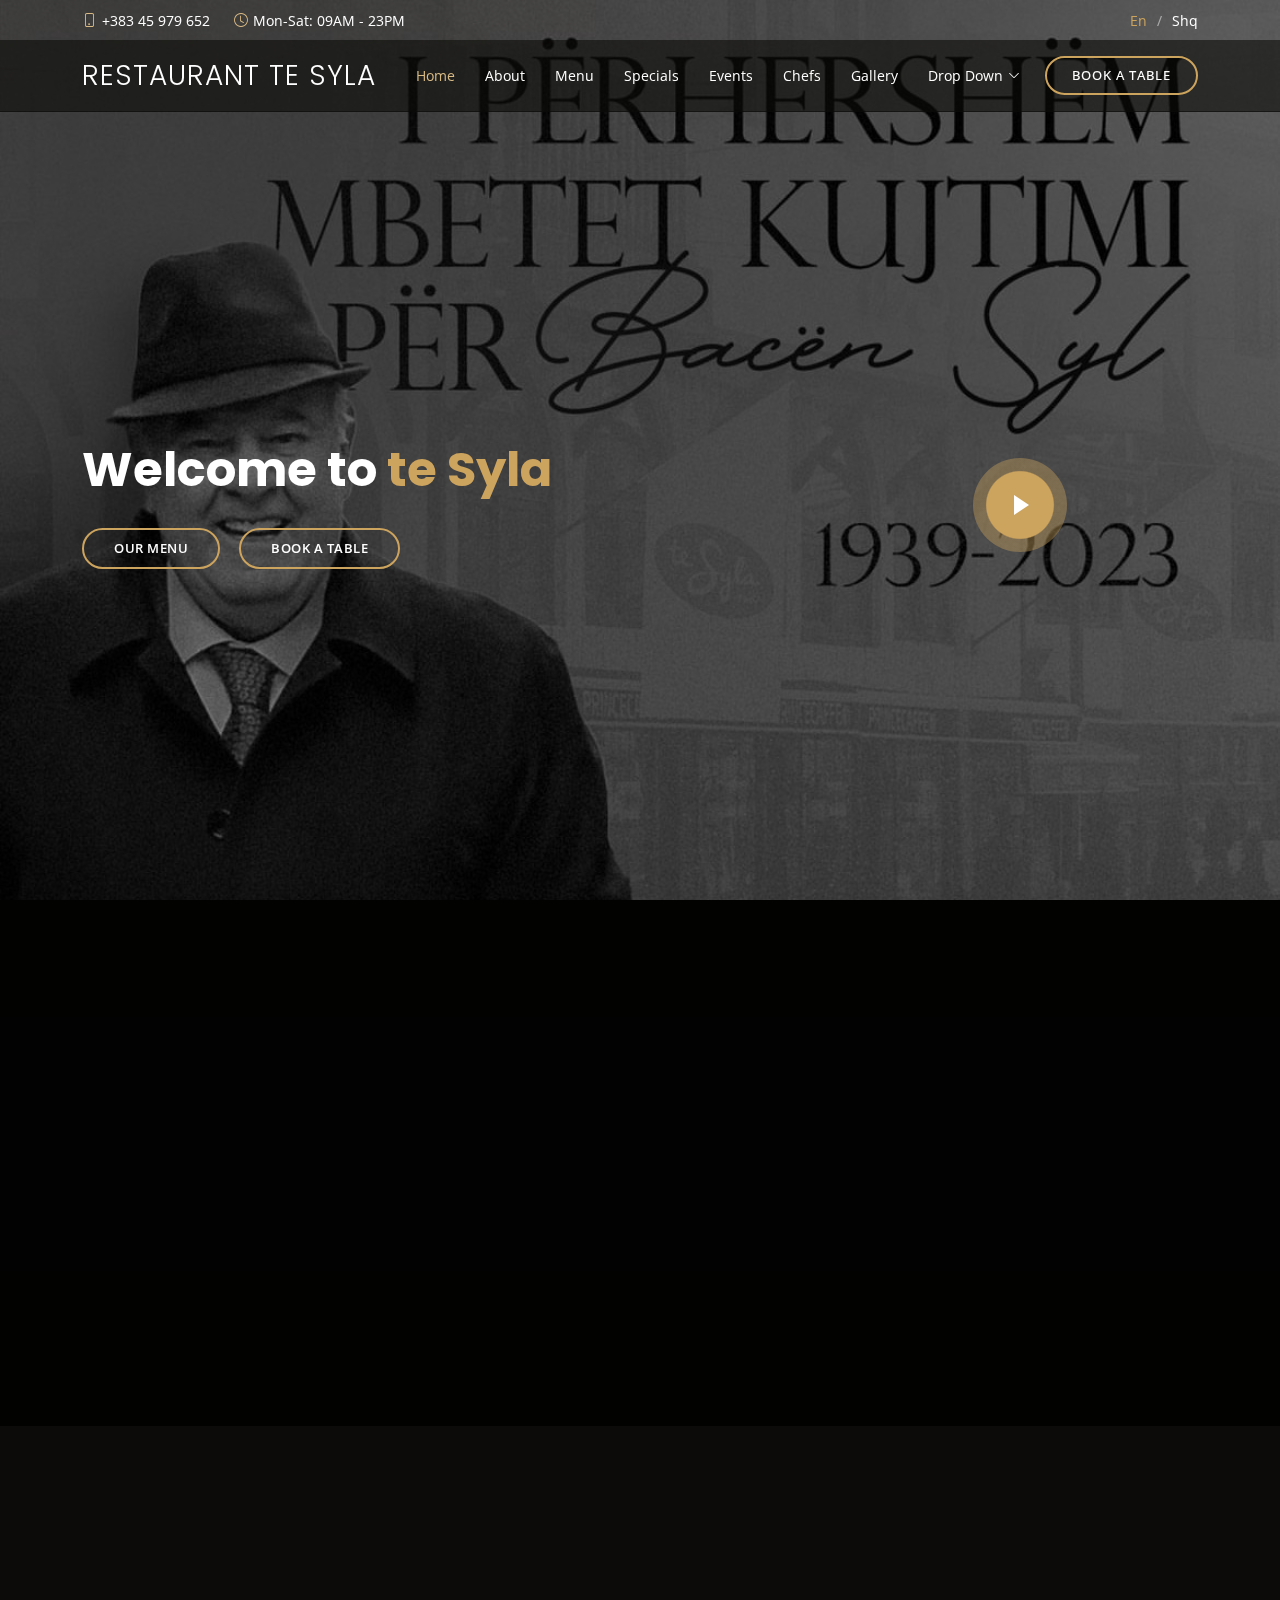
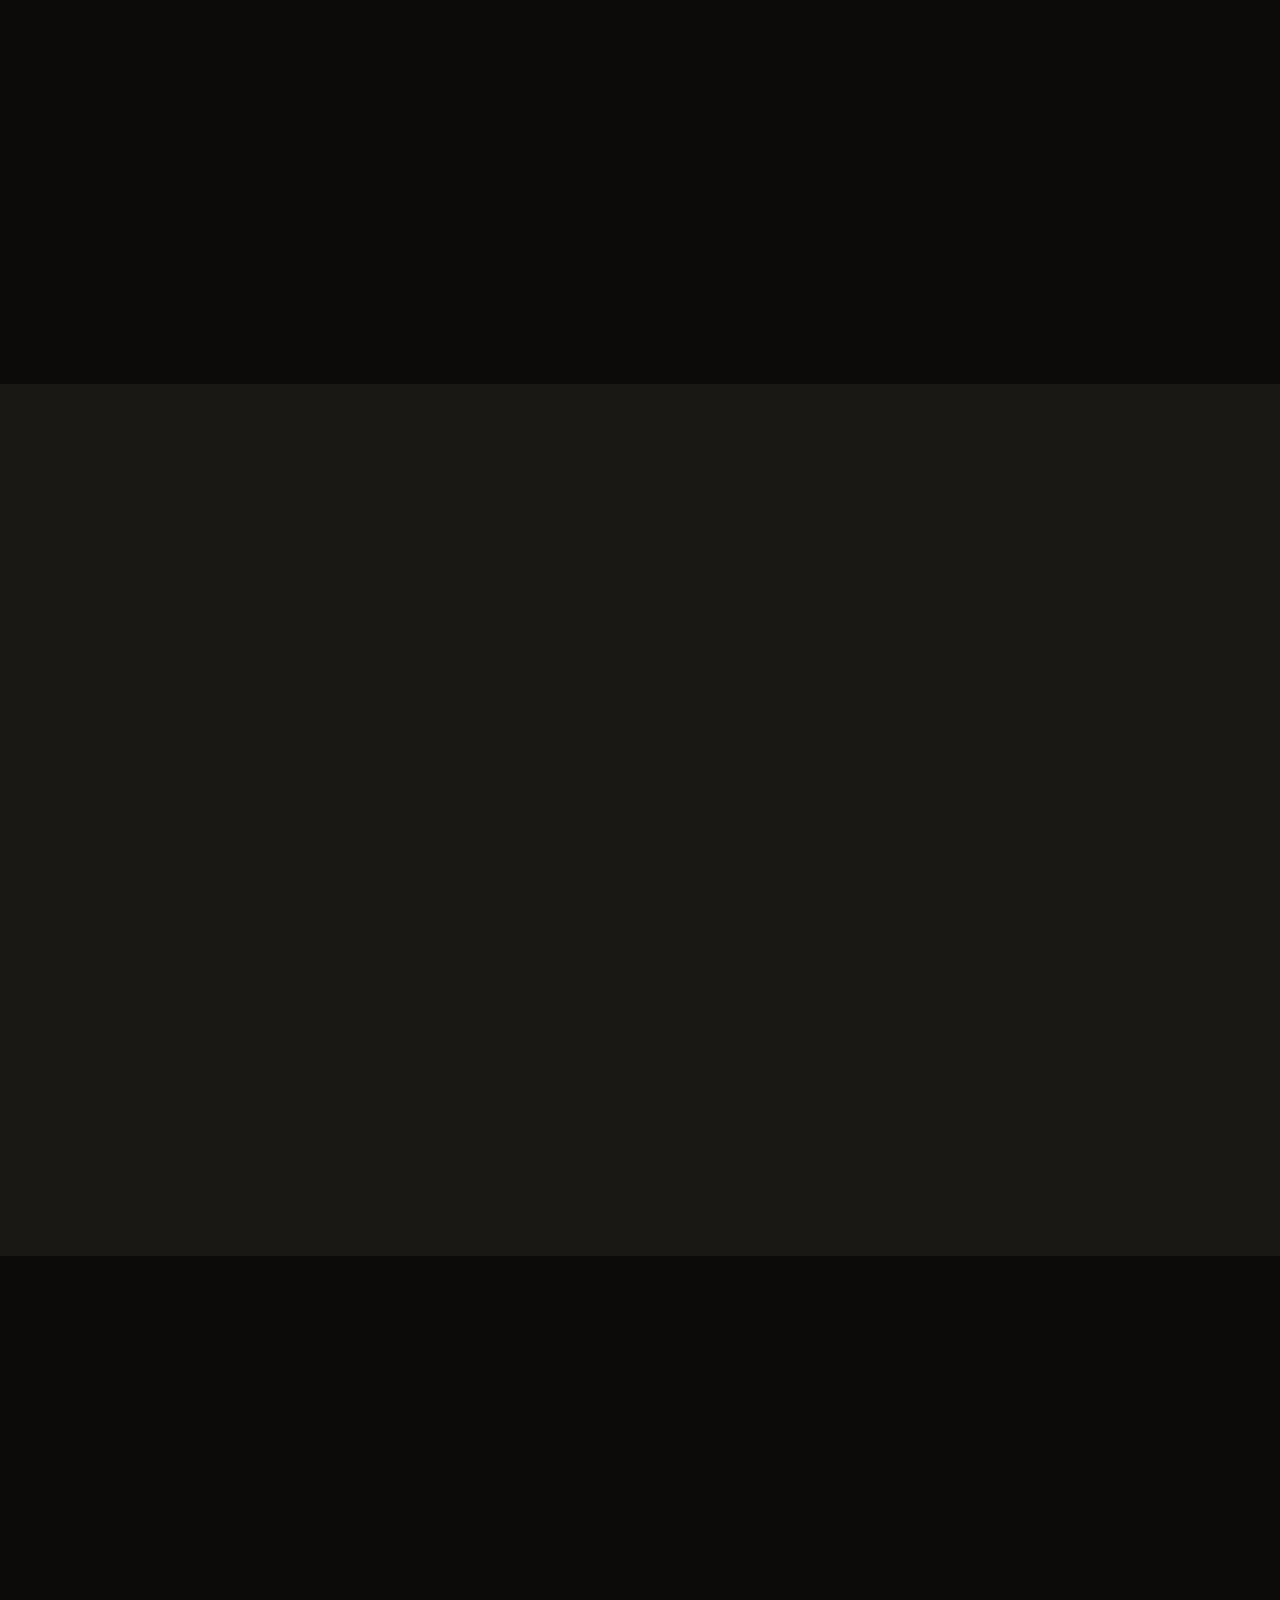
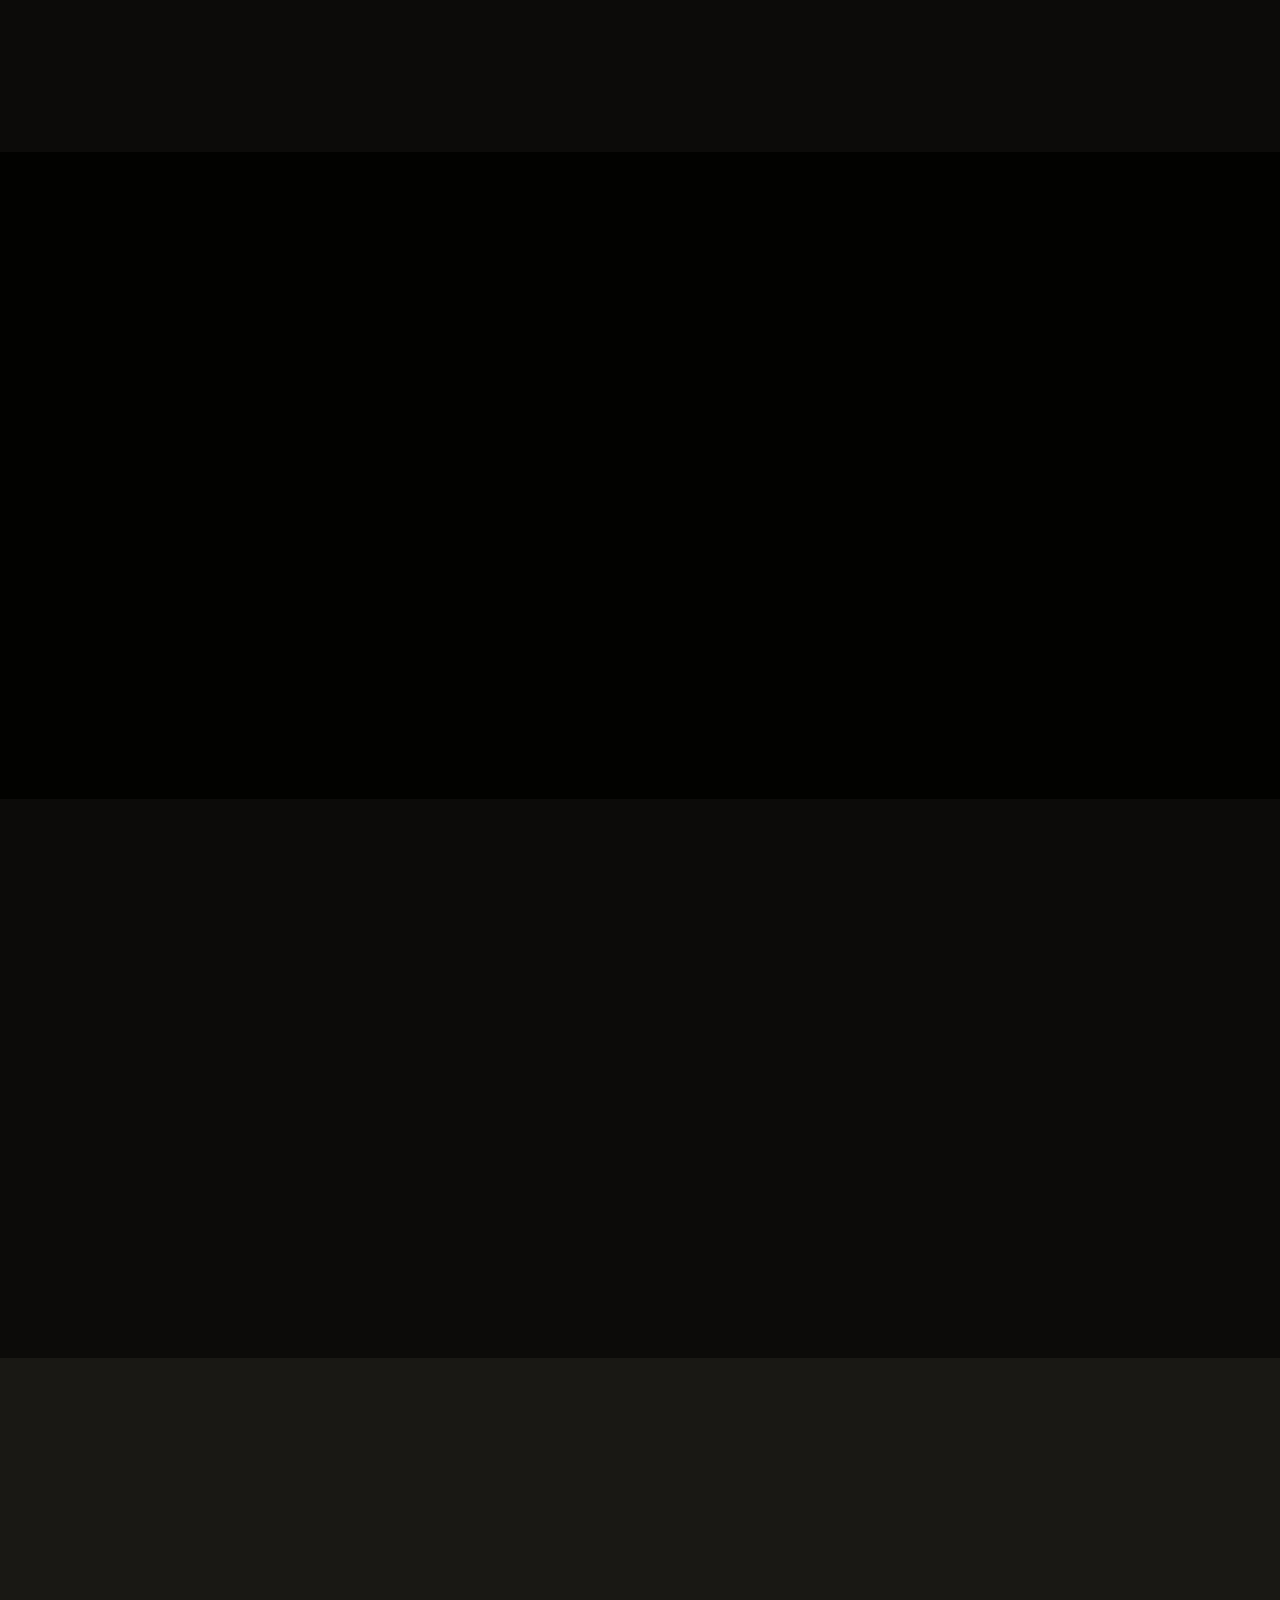
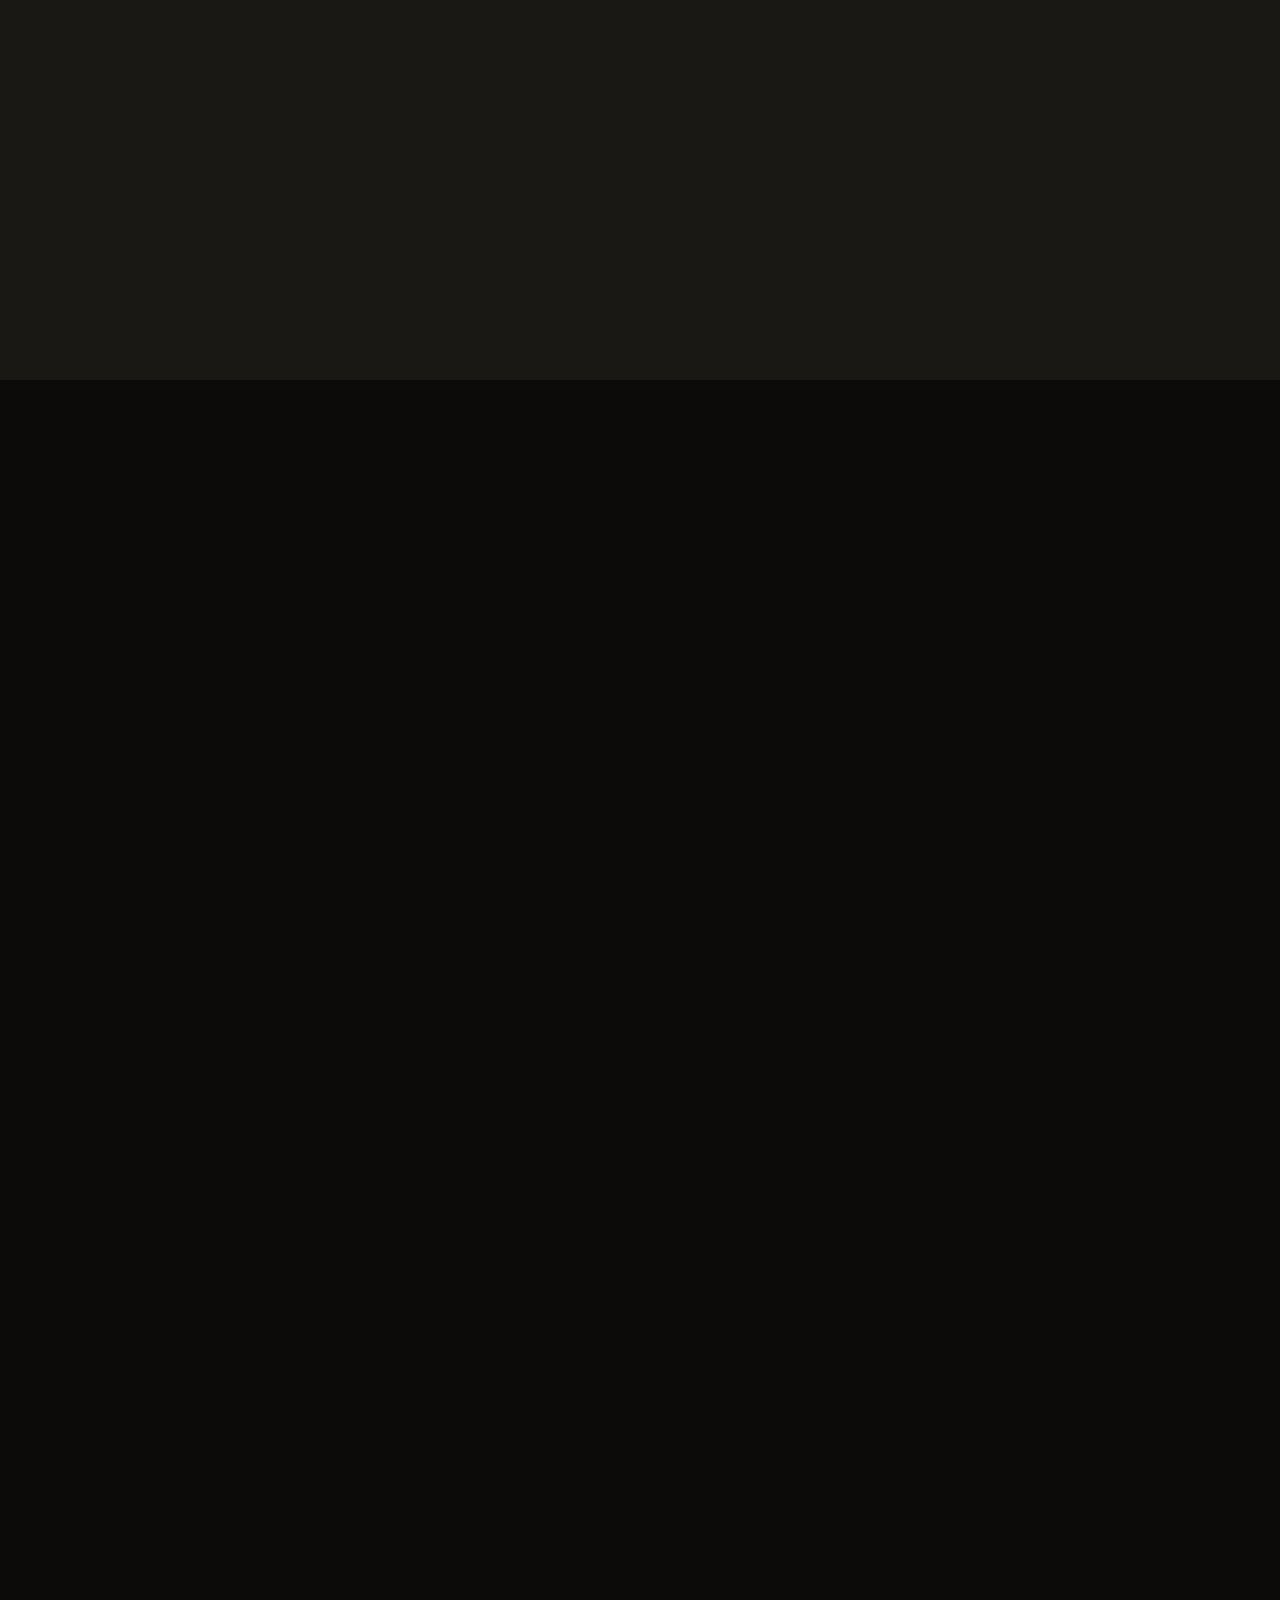
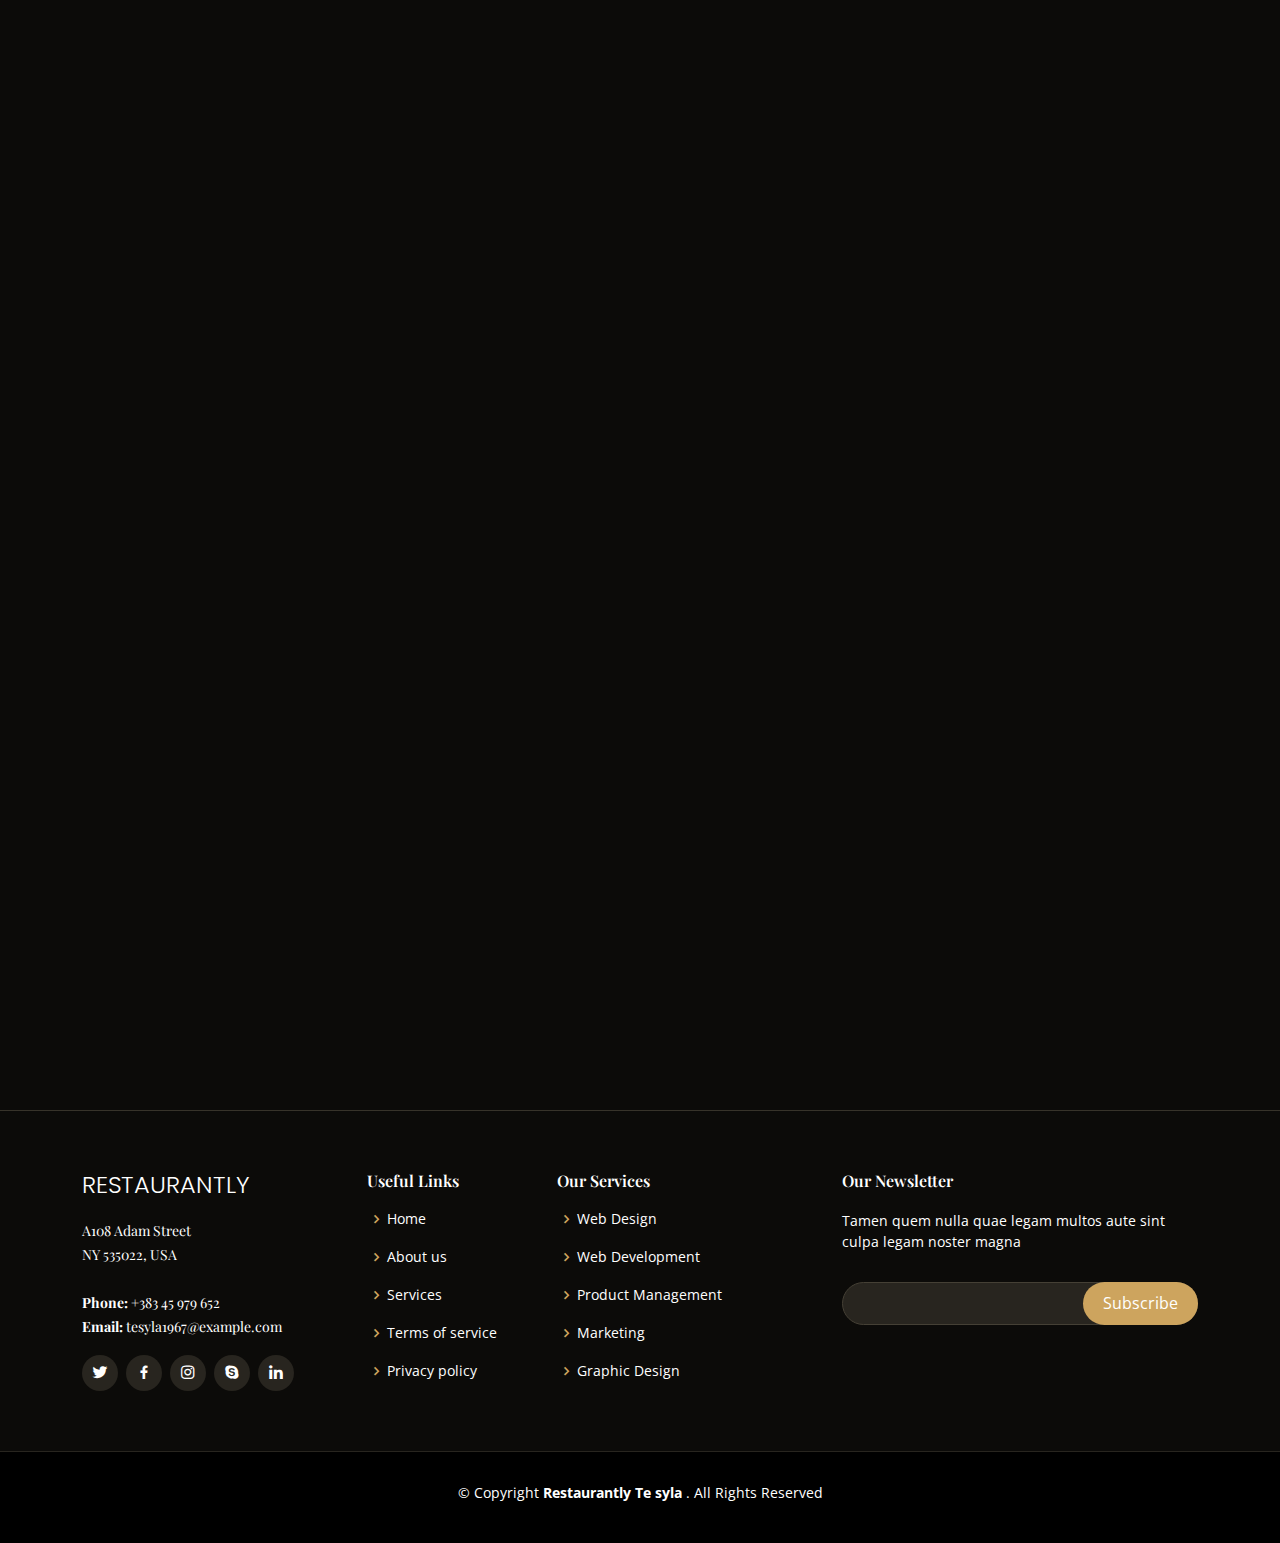
<file: index.html>
<!DOCTYPE html>
<html lang="en">

<head>
  <meta charset="utf-8">
  <meta content="width=device-width, initial-scale=1.0" name="viewport">

  <title>Restaurant te Syla </title>
  <meta content="" name="description">
  <meta content="" name="keywords">

  <!-- Favicons -->
  <link href="img/tesyla.png" rel="icon">
  <link href="img/tesyla.png" rel="apple-touch-icon">

  <!-- Google Fonts -->
  <link href="https://fonts.googleapis.com/css?family=Open+Sans:300,300i,400,400i,600,600i,700,700i|Playfair+Display:ital,wght@0,400;0,500;0,600;0,700;1,400;1,500;1,600;1,700|Poppins:300,300i,400,400i,500,500i,600,600i,700,700i" rel="stylesheet">

  <!-- Vendor CSS Files -->
  <link href="vendor/animate.css/animate.min.css" rel="stylesheet">
  <link href="vendor/aos/aos.css" rel="stylesheet">
  <link href="vendor/bootstrap/css/bootstrap.min.css" rel="stylesheet">
  <link href="vendor/bootstrap-icons/bootstrap-icons.css" rel="stylesheet">
  <link href="vendor/boxicons/css/boxicons.css" rel="stylesheet">
  <link href="vendor/glightbox/css/glightbox.min.css" rel="stylesheet">
  <link href="vendor/swiper/swiper-bundle.min.css" rel="stylesheet">

  <!-- Template Main CSS File -->
  <link href="css/style.css" rel="stylesheet">

</head>

<body>

  <!-- ======= Top Bar ======= -->
  <div id="topbar" class="d-flex align-items-center fixed-top">
    <div class="container d-flex justify-content-center justify-content-md-between">

      <div class="contact-info d-flex align-items-center">
        <i class="bi bi-phone d-flex align-items-center"><span>+383 45 979 652 </span></i>
        <i class="bi bi-clock d-flex align-items-center ms-4"><span> Mon-Sat: 09AM - 23PM</span></i>
      </div>

      <div class="languages d-none d-md-flex align-items-center">
        <ul>
          <li>En</li>
          <li><a href="#">Shq</a></li>
        </ul>
      </div>
    </div>
  </div>

  <!-- ======= Header ======= -->
  <header id="header" class="fixed-top d-flex align-items-cente">
    <div class="container-fluid container-xl d-flex align-items-center justify-content-lg-between">

      <h1 class="logo me-auto me-lg-0"><a href="index.html">Restaurant te Syla </a></h1>
      <!-- Uncomment below if you prefer to use an image logo -->
      <!-- <a href="index.html" class="logo me-auto me-lg-0"><img src="assets/img/logo.png" alt="" class="img-fluid"></a>-->

      <nav id="navbar" class="navbar order-last order-lg-0">
        <ul>
          <li><a class="nav-link scrollto active" href="#hero">Home</a></li>
          <li><a class="nav-link scrollto" href="#about">About</a></li>
          <li><a class="nav-link scrollto" href="#menu">Menu</a></li>
          <li><a class="nav-link scrollto" href="#specials">Specials</a></li>
          <li><a class="nav-link scrollto" href="#events">Events</a></li>
          <li><a class="nav-link scrollto" href="#chefs">Chefs</a></li>
          <li><a class="nav-link scrollto" href="#gallery">Gallery</a></li>
          <li class="dropdown"><a href="#"><span>Drop Down</span> <i class="bi bi-chevron-down"></i></a>
            <ul>
              
          </li>
          <li><a class="nav-link scrollto" href="#contact">Contact</a></li>
        </ul>
        <i class="bi bi-list mobile-nav-toggle"></i>
      </nav><!-- .navbar -->
      <a href="#book-a-table" class="book-a-table-btn scrollto d-none d-lg-flex">Book a table</a>

    </div>
  </header><!-- End Header -->

  <!-- ======= Hero Section ======= -->
  <section id="hero" class="d-flex align-items-center">
    <div class="container position-relative text-center text-lg-start" data-aos="zoom-in" data-aos-delay="100">
      <div class="row">
        <div class="col-lg-8">
          <h1>Welcome to <span>te Syla </span></h1>
          <h2></h2>

          <div class="btns">
            <a href="#menu" class="btn-menu animated fadeInUp scrollto">Our Menu</a>
            <a href="#book-a-table" class="btn-book animated fadeInUp scrollto">Book a Table</a>
          </div>
        </div>
        <div class="col-lg-4 d-flex align-items-center justify-content-center position-relative" data-aos="zoom-in" data-aos-delay="200">
          <a href="https://www.youtube.com/watch?v=LB9oXqfiOSU" class="glightbox play-btn"></a>
        </div>

      </div>
    </div>
  </section><!-- End Hero -->

  <main id="main">

    <!-- ======= About Section ======= -->
    <section id="about" class="about">
      <div class="container" data-aos="fade-up">

        <div class="row">
          <div class="col-lg-6 order-1 order-lg-2" data-aos="zoom-in" data-aos-delay="100">
            <div class="about-img">
              <img src="img/abi.jpg" alt="">
            </div>
          </div>
          <div class="col-lg-6 pt-4 pt-lg-0 order-2 order-lg-1 content">
            <h3>Te Syla: A Legacy of Exceptional Flavors Since 1967
            </h3>
            <p class="fst-italic">
              Since 1967, Te Syla has proudly provided guests with an unforgettable culinary experience. For over half a century

            </p>
            <ul>
              <li><i class="bi bi-check-circle"></i> Our restaurant has delighted diners of all ages with a rich heritage and traditional recipes that leave a lasting impression.
              </li>
              <li><i class="bi bi-check-circle"></i> But it's not just our food that sets Te Syla apart—it's also the warm and welcoming atmosphere that has made us a beloved destination for many.              </li>
              <li><i class="bi bi-check-circle"></i> We invite you to step into the enchanting world of Te Syla and experience this unique tradition for yourself.
              </li>
            </ul>
            <p>
            
          </div>
        </div>

      </div>
    </section><!-- End About Section -->

    <!-- ======= Why Us Section ======= -->
    <section id="why-us" class="why-us">
      <div class="container" data-aos="fade-up">

        <div class="section-title">
          <h2>Why Us</h2>
          <p>Why Choose Our Restaurant</p>
        </div>

        <div class="row">

          <div class="col-lg-4">
            <div class="box" data-aos="zoom-in" data-aos-delay="100">
              <span>01</span>
              <h4>Fresh and Delicious Food: </h4>
              <p>Our menu features meals prepared daily with fresh ingredients. Our chefs create carefully crafted dishes to satisfy your taste buds.</p>
            </div>
          </div>

          <div class="col-lg-4 mt-4 mt-lg-0">
            <div class="box" data-aos="zoom-in" data-aos-delay="200">
              <span>02</span>
              <h4>Friendly and Warm Atmosphere: </h4>
              <p>Our menu features meals prepared daily with fresh ingredients. Our chefs create carefully crafted dishes to satisfy your taste buds.
              </p>
            </div>
          </div>

          <div class="col-lg-4 mt-4 mt-lg-0">
            <div class="box" data-aos="zoom-in" data-aos-delay="300">
              <span>03</span>
              <h4> Friendly Service:
              </h4>
              <p>Our restaurant offers a comfortable and enjoyable setting for our guests. Whether it's a family dinner or a business meeting, we provide a spacious atmosphere suitable for all occasions. </p>
            </div>
          </div>

        </div>

      </div>
    </section><!-- End Why Us Section -->

    <!-- ======= Menu Section ======= -->
    <section id="menu" class="menu section-bg">
      <div class="container" data-aos="fade-up">

        <div class="section-title">
          <h2>Menu</h2>
          <p>Check Our Tasty Menu</p>
        </div>

        <div class="row" data-aos="fade-up" data-aos-delay="100">
          <div class="col-lg-12 d-flex justify-content-center">
            <ul id="menu-flters">
              <li data-filter="*" class="filter-active">All</li>
              <li data-filter=".filter-starters">Starters</li>
              <li data-filter=".filter-salads">Salads</li>
              <li data-filter=".filter-specialty">Specialty</li>
            </ul>
          </div>
        </div>

        <div class="row menu-container" data-aos="fade-up" data-aos-delay="200">

          <div class="col-lg-6 menu-item filter-starters">
            <img src="img/menu/lobster-bisque.jpg" class="menu-img" alt="">
            <div class="menu-content">
              <a href="#">Lobster Bisque</a><span>$5.95</span>
            </div>
            <div class="menu-ingredients">
              Lorem, deren, trataro, filede, nerada
            </div>
          </div>

          <div class="col-lg-6 menu-item filter-specialty">
            <img src="img/menu/bread-barrel.jpg" class="menu-img" alt="">
            <div class="menu-content">
              <a href="#">Bread Barrel</a><span>$6.95</span>
            </div>
            <div class="menu-ingredients">
              Lorem, deren, trataro, filede, nerada
            </div>
          </div>

          <div class="col-lg-6 menu-item filter-starters">
            <img src="img/menu/cake.jpg" class="menu-img" alt="">
            <div class="menu-content">
              <a href="#">Crab Cake</a><span>$7.95</span>
            </div>
            <div class="menu-ingredients">
              A delicate crab cake served on a toasted roll with lettuce and tartar sauce
            </div>
          </div>

          <div class="col-lg-6 menu-item filter-salads">
            <img src="img/menu/caesar.jpg" class="menu-img" alt="">
            <div class="menu-content">
              <a href="#">Caesar Selections</a><span>$8.95</span>
            </div>
            <div class="menu-ingredients">
              Lorem, deren, trataro, filede, nerada
            </div>
          </div>

          <div class="col-lg-6 menu-item filter-specialty">
            <img src="img/menu/tuscan-grilled.jpg" class="menu-img" alt="">
            <div class="menu-content">
              <a href="#">Tuscan Grilled</a><span>$9.95</span>
            </div>
            <div class="menu-ingredients">
              Grilled chicken with provolone, artichoke hearts, and roasted red pesto
            </div>
          </div>

          <div class="col-lg-6 menu-item filter-starters">
            <img src="img/menu/mozzarella.jpg" class="menu-img" alt="">
            <div class="menu-content">
              <a href="#">Mozzarella Stick</a><span>$4.95</span>
            </div>
            <div class="menu-ingredients">
              Lorem, deren, trataro, filede, nerada
            </div>
          </div>

          <div class="col-lg-6 menu-item filter-salads">
            <img src="img/menu/greek-salad.jpg" class="menu-img" alt="">
            <div class="menu-content">
              <a href="#">Greek Salad</a><span>$9.95</span>
            </div>
            <div class="menu-ingredients">
              Fresh spinach, crisp romaine, tomatoes, and Greek olives
            </div>
          </div>

          <div class="col-lg-6 menu-item filter-salads">
            <img src="assets/img/menu/spinach-salad.jpg" class="menu-img" alt="">
            <div class="menu-content">
              <a href="#">Spinach Salad</a><span>$9.95</span>
            </div>
            <div class="menu-ingredients">
              Fresh spinach with mushrooms, hard boiled egg, and warm bacon vinaigrette
            </div>
          </div>

          <div class="col-lg-6 menu-item filter-specialty">
            <img src="assets/img/menu/lobster-roll.jpg" class="menu-img" alt="">
            <div class="menu-content">
              <a href="#">Lobster Roll</a><span>$12.95</span>
            </div>
            <div class="menu-ingredients">
              Plump lobster meat, mayo and crisp lettuce on a toasted bulky roll
            </div>
          </div>

        </div>

      </div>
    </section><!-- End Menu Section -->

    <!-- ======= Specials Section ======= -->
    <section id="specials" class="specials">
      <div class="container" data-aos="fade-up">

        <div class="section-title">
          <h2>Specials</h2>
          <p>Check Our Specials</p>
        </div>

        <div class="row" data-aos="fade-up" data-aos-delay="100">
          <div class="col-lg-3">
            <ul class="nav nav-tabs flex-column">
              <li class="nav-item">
                <a class="nav-link active show" data-bs-toggle="tab" href="#tab-1">Modi sit est</a>
              </li>
              <li class="nav-item">
                <a class="nav-link" data-bs-toggle="tab" href="#tab-2">Unde praesentium sed</a>
              </li>
              <li class="nav-item">
                <a class="nav-link" data-bs-toggle="tab" href="#tab-3">Pariatur explicabo vel</a>
              </li>
              <li class="nav-item">
                <a class="nav-link" data-bs-toggle="tab" href="#tab-4">Nostrum qui quasi</a>
              </li>
              <li class="nav-item">
                <a class="nav-link" data-bs-toggle="tab" href="#tab-5">Iusto ut expedita aut</a>
              </li>
            </ul>
          </div>
          <div class="col-lg-9 mt-4 mt-lg-0">
            <div class="tab-content">
              <div class="tab-pane active show" id="tab-1">
                <div class="row">
                  <div class="col-lg-8 details order-2 order-lg-1">
                    <h3>Architecto ut aperiam autem id</h3>
                    <p class="fst-italic">Qui laudantium consequatur laborum sit qui ad sapiente dila parde sonata raqer a videna mareta paulona marka</p>
                    <p>Et nobis maiores eius. Voluptatibus ut enim blanditiis atque harum sint. Laborum eos ipsum ipsa odit magni. Incidunt hic ut molestiae aut qui. Est repellat minima eveniet eius et quis magni nihil. Consequatur dolorem quaerat quos qui similique accusamus nostrum rem vero</p>
                  </div>
                  <div class="col-lg-4 text-center order-1 order-lg-2">
                    <img src="assets/img/specials-1.png" alt="" class="img-fluid">
                  </div>
                </div>
              </div>
              <div class="tab-pane" id="tab-2">
                <div class="row">
                  <div class="col-lg-8 details order-2 order-lg-1">
                    <h3>Et blanditiis nemo veritatis excepturi</h3>
                    <p class="fst-italic">Qui laudantium consequatur laborum sit qui ad sapiente dila parde sonata raqer a videna mareta paulona marka</p>
                    <p>Ea ipsum voluptatem consequatur quis est. Illum error ullam omnis quia et reiciendis sunt sunt est. Non aliquid repellendus itaque accusamus eius et velit ipsa voluptates. Optio nesciunt eaque beatae accusamus lerode pakto madirna desera vafle de nideran pal</p>
                  </div>
                  <div class="col-lg-4 text-center order-1 order-lg-2">
                    <img src="assets/img/specials-2.png" alt="" class="img-fluid">
                  </div>
                </div>
              </div>
              <div class="tab-pane" id="tab-3">
                <div class="row">
                  <div class="col-lg-8 details order-2 order-lg-1">
                    <h3>Impedit facilis occaecati odio neque aperiam sit</h3>
                    <p class="fst-italic">Eos voluptatibus quo. Odio similique illum id quidem non enim fuga. Qui natus non sunt dicta dolor et. In asperiores velit quaerat perferendis aut</p>
                    <p>Iure officiis odit rerum. Harum sequi eum illum corrupti culpa veritatis quisquam. Neque necessitatibus illo rerum eum ut. Commodi ipsam minima molestiae sed laboriosam a iste odio. Earum odit nesciunt fugiat sit ullam. Soluta et harum voluptatem optio quae</p>
                  </div>
                  <div class="col-lg-4 text-center order-1 order-lg-2">
                    <img src="assets/img/specials-3.png" alt="" class="img-fluid">
                  </div>
                </div>
              </div>
              <div class="tab-pane" id="tab-4">
                <div class="row">
                  <div class="col-lg-8 details order-2 order-lg-1">
                    <h3>Fuga dolores inventore laboriosam ut est accusamus laboriosam dolore</h3>
                    <p class="fst-italic">Totam aperiam accusamus. Repellat consequuntur iure voluptas iure porro quis delectus</p>
                    <p>Eaque consequuntur consequuntur libero expedita in voluptas. Nostrum ipsam necessitatibus aliquam fugiat debitis quis velit. Eum ex maxime error in consequatur corporis atque. Eligendi asperiores sed qui veritatis aperiam quia a laborum inventore</p>
                  </div>
                  <div class="col-lg-4 text-center order-1 order-lg-2">
                    <img src="assets/img/specials-4.png" alt="" class="img-fluid">
                  </div>
                </div>
              </div>
              <div class="tab-pane" id="tab-5">
                <div class="row">
                  <div class="col-lg-8 details order-2 order-lg-1">
                    <h3>Est eveniet ipsam sindera pad rone matrelat sando reda</h3>
                    <p class="fst-italic">Omnis blanditiis saepe eos autem qui sunt debitis porro quia.</p>
                    <p>Exercitationem nostrum omnis. Ut reiciendis repudiandae minus. Omnis recusandae ut non quam ut quod eius qui. Ipsum quia odit vero atque qui quibusdam amet. Occaecati sed est sint aut vitae molestiae voluptate vel</p>
                  </div>
                  <div class="col-lg-4 text-center order-1 order-lg-2">
                    <img src="assets/img/specials-5.png" alt="" class="img-fluid">
                  </div>
                </div>
              </div>
            </div>
          </div>
        </div>

      </div>
    </section><!-- End Specials Section -->

    <!-- ======= Events Section ======= -->
    <section id="events" class="events">
      <div class="container" data-aos="fade-up">

        <div class="section-title">
          <h2>Events</h2>
          <p>Organize Your Events in our Restaurant</p>
        </div>

        <div class="events-slider swiper-container" data-aos="fade-up" data-aos-delay="100">
          <div class="swiper-wrapper">

            <div class="swiper-slide">
              <div class="row event-item">
                <div class="col-lg-6">
                  <img src="assets/img/event-birthday.jpg" class="img-fluid" alt="">
                </div>
                <div class="col-lg-6 pt-4 pt-lg-0 content">
                  <h3>Vip Table</h3>
                  <div class="price">
                    <p><span>$100</span></p>
                  </div>
                  <p class="fst-italic">
                    It is the most beautiful place in our restaurant, the most crowded and the corner where you can sit comfortably.

                  </p>
                  <ul>
                    <!-- <li><i class="bi bi-check-circled"></i> Ullamco laboris nisi ut aliquip ex ea commodo consequat.</li>
                    <li><i class="bi bi-check-circled"></i> Duis aute irure dolor in reprehenderit in voluptate velit.</li>
                    <li><i class="bi bi-check-circled"></i> Ullamco laboris nisi ut aliquip ex ea commodo consequat.</li>
                  </ul> -->

                  <!-- <p>
                    Ullamco laboris nisi ut aliquip ex ea commodo consequat. Duis aute irure dolor in reprehenderit in voluptate
                    velit esse cillum dolore eu fugiat nulla pariatur
                  </p> -->
                </div>
              </div>
            </div><!-- End testimonial item -->

            <div class="swiper-slide">
              <div class="row event-item">
                <div class="col-lg-6">
                  <img src="assets/img/event-private.jpg" class="img-fluid" alt="">
                </div>
                <div class="col-lg-6 pt-4 pt-lg-0 content">
                  <h3>Private Parties</h3>
                  <div class="price">
                    <p><span>$290</span></p>
                  </div>
                  <p class="fst-italic">
                    Lorem ipsum dolor sit amet, consectetur adipiscing elit, sed do eiusmod tempor incididunt ut labore et dolore
                    magna aliqua.
                  </p>
                  <ul>
                    <li><i class="bi bi-check-circled"></i> Ullamco laboris nisi ut aliquip ex ea commodo consequat.</li>
                    <li><i class="bi bi-check-circled"></i> Duis aute irure dolor in reprehenderit in voluptate velit.</li>
                    <li><i class="bi bi-check-circled"></i> Ullamco laboris nisi ut aliquip ex ea commodo consequat.</li>
                  </ul>
                  <p>
                    Ullamco laboris nisi ut aliquip ex ea commodo consequat. Duis aute irure dolor in reprehenderit in voluptate
                    velit esse cillum dolore eu fugiat nulla pariatur
                  </p>
                </div>
              </div>
            </div><!-- End testimonial item -->

            <div class="swiper-slide">
              <div class="row event-item">
                <div class="col-lg-6">
                  <img src="assets/img/event-custom.jpg" class="img-fluid" alt="">
                </div>
                <div class="col-lg-6 pt-4 pt-lg-0 content">
                  <h3>Custom Parties</h3>
                  <div class="price">
                    <p><span>$99</span></p>
                  </div>
                  <p class="fst-italic">
                    Lorem ipsum dolor sit amet, consectetur adipiscing elit, sed do eiusmod tempor incididunt ut labore et dolore
                    magna aliqua.
                  </p>
                  <ul>
                    <li><i class="bi bi-check-circled"></i> Ullamco laboris nisi ut aliquip ex ea commodo consequat.</li>
                    <li><i class="bi bi-check-circled"></i> Duis aute irure dolor in reprehenderit in voluptate velit.</li>
                    <li><i class="bi bi-check-circled"></i> Ullamco laboris nisi ut aliquip ex ea commodo consequat.</li>
                  </ul>
                  <p>
                    Ullamco laboris nisi ut aliquip ex ea commodo consequat. Duis aute irure dolor in reprehenderit in voluptate
                    velit esse cillum dolore eu fugiat nulla pariatur
                  </p>
                </div>
              </div>
            </div><!-- End testimonial item -->

          </div>
          <div class="swiper-pagination"></div>
        </div>

      </div>
    </section><!-- End Events Section -->

    <!-- ======= Book A Table Section ======= -->
    <section id="book-a-table" class="book-a-table">
      <div class="container" data-aos="fade-up">

        <div class="section-title">
          <h2>Reservation</h2>
          <p>Book a Table</p>
        </div>

        <form action="forms/book-a-table.php" method="post" role="form" class="php-email-form" data-aos="fade-up" data-aos-delay="100">
          <div class="row">
            <div class="col-lg-4 col-md-6 form-group">
              <input type="text" name="name" class="form-control" id="name" placeholder="Your Name" data-rule="minlen:4" data-msg="Please enter at least 4 chars">
              <div class="validate"></div>
            </div>
            <div class="col-lg-4 col-md-6 form-group mt-3 mt-md-0">
              <input type="email" class="form-control" name="email" id="email" placeholder="Your Email" data-rule="email" data-msg="Please enter a valid email">
              <div class="validate"></div>
            </div>
            <div class="col-lg-4 col-md-6 form-group mt-3 mt-md-0">
              <input type="text" class="form-control" name="phone" id="phone" placeholder="Your Phone" data-rule="minlen:4" data-msg="Please enter at least 4 chars">
              <div class="validate"></div>
            </div>
            <div class="col-lg-4 col-md-6 form-group mt-3">
              <input type="text" name="date" class="form-control" id="date" placeholder="Date" data-rule="minlen:4" data-msg="Please enter at least 4 chars">
              <div class="validate"></div>
            </div>
            <div class="col-lg-4 col-md-6 form-group mt-3">
              <input type="text" class="form-control" name="time" id="time" placeholder="Time" data-rule="minlen:4" data-msg="Please enter at least 4 chars">
              <div class="validate"></div>
            </div>
            <div class="col-lg-4 col-md-6 form-group mt-3">
              <input type="number" class="form-control" name="people" id="people" placeholder="# of people" data-rule="minlen:1" data-msg="Please enter at least 1 chars">
              <div class="validate"></div>
            </div>
          </div>
          <div class="form-group mt-3">
            <textarea class="form-control" name="message" rows="5" placeholder="Message"></textarea>
            <div class="validate"></div>
          </div>
          <div class="mb-3">
            <div class="loading">Loading</div>
            <div class="error-message"></div>
            <div class="sent-message">Your booking request was sent. We will call back or send an Email to confirm your reservation. Thank you!</div>
          </div>
          <div class="text-center"><button type="submit">Book a Table</button></div>
        </form>

      </div>
    </section><!-- End Book A Table Section -->

    <!-- ======= Testimonials Section ======= -->
    <section id="testimonials" class="testimonials section-bg">
      <div class="container" data-aos="fade-up">

        <div class="section-title">
          <h2>Testimonials</h2>
          <p>What they're saying about us</p>
        </div>

        <div class="testimonials-slider swiper-container" data-aos="fade-up" data-aos-delay="100">
          <div class="swiper-wrapper">

            <div class="swiper-slide">
              <div class="testimonial-item">
                <p>
                  <i class="bx bxs-quote-alt-left quote-icon-left"></i>
                  Proin iaculis purus consequat sem cure digni ssim donec porttitora entum suscipit rhoncus. Accusantium quam, ultricies eget id, aliquam eget nibh et. Maecen aliquam, risus at semper.
                  <i class="bx bxs-quote-alt-right quote-icon-right"></i>
                </p>
                <img src="assets/img/testimonials/testimonials-1.jpg" class="testimonial-img" alt="">
                <h3>Saul Goodman</h3>
                <h4>Ceo &amp; Founder</h4>
              </div>
            </div><!-- End testimonial item -->

            <div class="swiper-slide">
              <div class="testimonial-item">
                <p>
                  <i class="bx bxs-quote-alt-left quote-icon-left"></i>
                  Export tempor illum tamen malis malis eram quae irure esse labore quem cillum quid cillum eram malis quorum velit fore eram velit sunt aliqua noster fugiat irure amet legam anim culpa.
                  <i class="bx bxs-quote-alt-right quote-icon-right"></i>
                </p>
                <img src="assets/img/testimonials/testimonials-2.jpg" class="testimonial-img" alt="">
                <h3>Sara Wilsson</h3>
                <h4>Designer</h4>
              </div>
            </div><!-- End testimonial item -->

            <div class="swiper-slide">
              <div class="testimonial-item">
                <p>
                  <i class="bx bxs-quote-alt-left quote-icon-left"></i>
                  Enim nisi quem export duis labore cillum quae magna enim sint quorum nulla quem veniam duis minim tempor labore quem eram duis noster aute amet eram fore quis sint minim.
                  <i class="bx bxs-quote-alt-right quote-icon-right"></i>
                </p>
                <img src="assets/img/testimonials/testimonials-3.jpg" class="testimonial-img" alt="">
                <h3>Jena Karlis</h3>
                <h4>Store Owner</h4>
              </div>
            </div><!-- End testimonial item -->

            <div class="swiper-slide">
              <div class="testimonial-item">
                <p>
                  <i class="bx bxs-quote-alt-left quote-icon-left"></i>
                  Fugiat enim eram quae cillum dolore dolor amet nulla culpa multos export minim fugiat minim velit minim dolor enim duis veniam ipsum anim magna sunt elit fore quem dolore labore illum veniam.
                  <i class="bx bxs-quote-alt-right quote-icon-right"></i>
                </p>
                <img src="assets/img/testimonials/testimonials-4.jpg" class="testimonial-img" alt="">
                <h3>Matt Brandon</h3>
                <h4>Freelancer</h4>
              </div>
            </div><!-- End testimonial item -->

            <div class="swiper-slide">
              <div class="testimonial-item">
                <p>
                  <i class="bx bxs-quote-alt-left quote-icon-left"></i>
                  Quis quorum aliqua sint quem legam fore sunt eram irure aliqua veniam tempor noster veniam enim culpa labore duis sunt culpa nulla illum cillum fugiat legam esse veniam culpa fore nisi cillum quid.
                  <i class="bx bxs-quote-alt-right quote-icon-right"></i>
                </p>
                <img src="assets/img/testimonials/testimonials-5.jpg" class="testimonial-img" alt="">
                <h3>John Larson</h3>
                <h4>Entrepreneur</h4>
              </div>
            </div><!-- End testimonial item -->

          </div>
          <div class="swiper-pagination"></div>
        </div>

      </div>
    </section><!-- End Testimonials Section -->

    <!-- ======= Gallery Section ======= -->
    <section id="gallery" class="gallery">

      <div class="container" data-aos="fade-up">
        <div class="section-title">
          <h2>Gallery</h2>
          <p>Some photos from Our Restaurant</p>
        </div>
      </div>

      <div class="container-fluid" data-aos="fade-up" data-aos-delay="100">

        <div class="row g-0">

          <div class="col-lg-3 col-md-4">
            <div class="gallery-item">
              <a href="assets/img/gallery/gallery-1.jpg" class="gallery-lightbox" data-gall="gallery-item">
                <img src="assets/img/gallery/gallery-1.jpg" alt="" class="img-fluid">
              </a>
            </div>
          </div>

          <div class="col-lg-3 col-md-4">
            <div class="gallery-item">
              <a href="assets/img/gallery/gallery-2.jpg" class="gallery-lightbox" data-gall="gallery-item">
                <img src="assets/img/gallery/gallery-2.jpg" alt="" class="img-fluid">
              </a>
            </div>
          </div>

          <div class="col-lg-3 col-md-4">
            <div class="gallery-item">
              <a href="assets/img/gallery/gallery-3.jpg" class="gallery-lightbox" data-gall="gallery-item">
                <img src="assets/img/gallery/gallery-3.jpg" alt="" class="img-fluid">
              </a>
            </div>
          </div>

          <div class="col-lg-3 col-md-4">
            <div class="gallery-item">
              <a href="assets/img/gallery/gallery-4.jpg" class="gallery-lightbox" data-gall="gallery-item">
                <img src="assets/img/gallery/gallery-4.jpg" alt="" class="img-fluid">
              </a>
            </div>
          </div>

          <div class="col-lg-3 col-md-4">
            <div class="gallery-item">
              <a href="assets/img/gallery/gallery-5.jpg" class="gallery-lightbox" data-gall="gallery-item">
                <img src="assets/img/gallery/gallery-5.jpg" alt="" class="img-fluid">
              </a>
            </div>
          </div>

          <div class="col-lg-3 col-md-4">
            <div class="gallery-item">
              <a href="assets/img/gallery/gallery-6.jpg" class="gallery-lightbox" data-gall="gallery-item">
                <img src="assets/img/gallery/gallery-6.jpg" alt="" class="img-fluid">
              </a>
            </div>
          </div>

          <div class="col-lg-3 col-md-4">
            <div class="gallery-item">
              <a href="assets/img/gallery/gallery-7.jpg" class="gallery-lightbox" data-gall="gallery-item">
                <img src="assets/img/gallery/gallery-7.jpg" alt="" class="img-fluid">
              </a>
            </div>
          </div>

          <div class="col-lg-3 col-md-4">
            <div class="gallery-item">
              <a href="assets/img/gallery/gallery-8.jpg" class="gallery-lightbox" data-gall="gallery-item">
                <img src="assets/img/gallery/gallery-8.jpg" alt="" class="img-fluid">
              </a>
            </div>
          </div>

        </div>

      </div>
    </section><!-- End Gallery Section -->

    <!-- ======= Chefs Section ======= -->
    <section id="chefs" class="chefs">
      <div class="container" data-aos="fade-up">

        <div class="section-title">
          <h2>Chefs</h2>
          <p>Our Proffesional Chefs</p>
        </div>

        <div class="row">

          <div class="col-lg-4 col-md-6">
            <div class="member" data-aos="zoom-in" data-aos-delay="100">
              <img src="assets/img/chefs/chefs-1.jpg" class="img-fluid" alt="">
              <div class="member-info">
                <div class="member-info-content">
                  <h4>Walter White</h4>
                  <span>Master Chef</span>
                </div>
                <div class="social">
                  <a href=""><i class="bi bi-twitter"></i></a>
                  <a href=""><i class="bi bi-facebook"></i></a>
                  <a href=""><i class="bi bi-instagram"></i></a>
                  <a href=""><i class="bi bi-linkedin"></i></a>
                </div>
              </div>
            </div>
          </div>

          <div class="col-lg-4 col-md-6">
            <div class="member" data-aos="zoom-in" data-aos-delay="200">
              <img src="assets/img/chefs/chefs-2.jpg" class="img-fluid" alt="">
              <div class="member-info">
                <div class="member-info-content">
                  <h4>Sarah Jhonson</h4>
                  <span>Patissier</span>
                </div>
                <div class="social">
                  <a href=""><i class="bi bi-twitter"></i></a>
                  <a href=""><i class="bi bi-facebook"></i></a>
                  <a href=""><i class="bi bi-instagram"></i></a>
                  <a href=""><i class="bi bi-linkedin"></i></a>
                </div>
              </div>
            </div>
          </div>

          <div class="col-lg-4 col-md-6">
            <div class="member" data-aos="zoom-in" data-aos-delay="300">
              <img src="assets/img/chefs/chefs-3.jpg" class="img-fluid" alt="">
              <div class="member-info">
                <div class="member-info-content">
                  <h4>William Anderson</h4>
                  <span>Cook</span>
                </div>
                <div class="social">
                  <a href=""><i class="bi bi-twitter"></i></a>
                  <a href=""><i class="bi bi-facebook"></i></a>
                  <a href=""><i class="bi bi-instagram"></i></a>
                  <a href=""><i class="bi bi-linkedin"></i></a>
                </div>
              </div>
            </div>
          </div>

        </div>

      </div>
    </section><!-- End Chefs Section -->

    <!-- ======= Contact Section ======= -->
    <section id="contact" class="contact">
      <div class="container" data-aos="fade-up">

        <div class="section-title">
          <h2>Contact</h2>
          <p>Contact Us</p>
        </div>
      </div>

      <div data-aos="fade-up">
        <iframe style="border:0; width: 100%; height: 350px;" src="https://www.google.com/maps/embed?pb=!1m14!1m8!1m3!1d11820.949244418096!2d20.739626!3d42.2093724!3m2!1i1024!2i768!4f13.1!3m3!1m2!1s0x135395127936b59b%3A0xc61461e06cd41704!2ste%20Syla!5e0!3m2!1str!2s!4v1725490641702!5m2!1str!2s" frameborder="0" allowfullscreen></iframe>
      </div>

      <div class="container" data-aos="fade-up">

        <div class="row mt-5">

          <div class="col-lg-4">
            <div class="info">
              <div class="address">
                <i class="bi bi-geo-alt"></i>
                <h4>Location:</h4>
                <p>A108 Adam Street, New York, NY 535022</p>
              </div>

              <div class="open-hours">
                <i class="bi bi-clock"></i>
                <h4>Open Hours:</h4>
                <p>
                  Monday-Saturday:<br>
                  11:00 AM - 2300 PM
                </p>
              </div>

              <div class="email">
                <i class="bi bi-envelope"></i>
                <h4>Email:</h4>
                <p>info@example.com</p>
              </div>

              <div class="phone">
                <i class="bi bi-phone"></i>
                <h4>Call:</h4>
                <p>+1 5589 55488 55s</p>
              </div>

            </div>

          </div>

          <div class="col-lg-8 mt-5 mt-lg-0">

            <form action="forms/contact.php" method="post" role="form" class="php-email-form">
              <div class="row">
                <div class="col-md-6 form-group">
                  <input type="text" name="name" class="form-control" id="name" placeholder="Your Name" required>
                </div>
                <div class="col-md-6 form-group mt-3 mt-md-0">
                  <input type="email" class="form-control" name="email" id="email" placeholder="Your Email" required>
                </div>
              </div>
              <div class="form-group mt-3">
                <input type="text" class="form-control" name="subject" id="subject" placeholder="Subject" required>
              </div>
              <div class="form-group mt-3">
                <textarea class="form-control" name="message" rows="8" placeholder="Message" required></textarea>
              </div>
              <div class="my-3">
                <div class="loading">Loading</div>
                <div class="error-message"></div>
                <div class="sent-message">Your message has been sent. Thank you!</div>
              </div>
              <div class="text-center"><button type="submit">Send Message</button></div>
            </form>

          </div>

        </div>

      </div>
    </section><!-- End Contact Section -->

  </main><!-- End #main -->

  <!-- ======= Footer ======= -->
  <footer id="footer">
    <div class="footer-top">
      <div class="container">
        <div class="row">

          <div class="col-lg-3 col-md-6">
            <div class="footer-info">
              <h3>Restaurantly</h3>
              <p>
                A108 Adam Street <br>
                NY 535022, USA<br><br>
                <strong>Phone:</strong> +383 45 979 652 <br>
                <strong>Email:</strong> tesyla1967@example.com<br>
              </p>
              <div class="social-links mt-3">
                <a href="#" class="twitter"><i class="bx bxl-twitter"></i></a>
                <a href="#" class="facebook"><i class="bx bxl-facebook"></i></a>
                <a href="#" class="instagram"><i class="bx bxl-instagram"></i></a>
                <a href="#" class="google-plus"><i class="bx bxl-skype"></i></a>
                <a href="#" class="linkedin"><i class="bx bxl-linkedin"></i></a>
              </div>
            </div>
          </div>

          <div class="col-lg-2 col-md-6 footer-links">
            <h4>Useful Links</h4>
            <ul>
              <li><i class="bx bx-chevron-right"></i> <a href="#">Home</a></li>
              <li><i class="bx bx-chevron-right"></i> <a href="#">About us</a></li>
              <li><i class="bx bx-chevron-right"></i> <a href="#">Services</a></li>
              <li><i class="bx bx-chevron-right"></i> <a href="#">Terms of service</a></li>
              <li><i class="bx bx-chevron-right"></i> <a href="#">Privacy policy</a></li>
            </ul>
          </div>

          <div class="col-lg-3 col-md-6 footer-links">
            <h4>Our Services</h4>
            <ul>
              <li><i class="bx bx-chevron-right"></i> <a href="#">Web Design</a></li>
              <li><i class="bx bx-chevron-right"></i> <a href="#">Web Development</a></li>
              <li><i class="bx bx-chevron-right"></i> <a href="#">Product Management</a></li>
              <li><i class="bx bx-chevron-right"></i> <a href="#">Marketing</a></li>
              <li><i class="bx bx-chevron-right"></i> <a href="#">Graphic Design</a></li>
            </ul>
          </div>

          <div class="col-lg-4 col-md-6 footer-newsletter">
            <h4>Our Newsletter</h4>
            <p>Tamen quem nulla quae legam multos aute sint culpa legam noster magna</p>
            <form action="" method="post">
              <input type="email" name="email"><input type="submit" value="Subscribe">
            </form>

          </div>

        </div>
      </div>
    </div>

    <div class="container">
      <div class="copyright">
        &copy; Copyright <strong><span>Restaurantly Te syla  </span></strong>. All Rights Reserved
      </div>
      <div class="credits">
        <!-- All the links in the footer should remain intact. -->
        <!-- You can delete the links only if you purchased the pro version. -->
        <!-- Licensing information: https://bootstrapmade.com/license/ -->
        <!-- Purchase the pro version with working PHP/AJAX contact form: https://bootstrapmade.com/restaurantly-restaurant-template/ -->
      </div>
    </div>
  </footer><!-- End Footer -->

  <div id="preloader"></div>
  <a href="#" class="back-to-top d-flex align-items-center justify-content-center"><i class="bi bi-arrow-up-short"></i></a>

  <!-- Vendor JS Files -->
  <script src="vendor/aos/aos.js"></script>
  <script src="vendor/bootstrap/js/bootstrap.bundle.min.js"></script>
  <script src="vendor/glightbox/js/glightbox.min.js"></script>
  <script src="vendor/isotope-layout/isotope.pkgd.min.js"></script>
  <script src="vendor/php-email-form/validate.js"></script>
  <script src="vendor/swiper/swiper-bundle.min.js"></script>

  <!-- Template Main JS File -->
  <script src="js/main.js"></script>

</body>

</html>
</file>
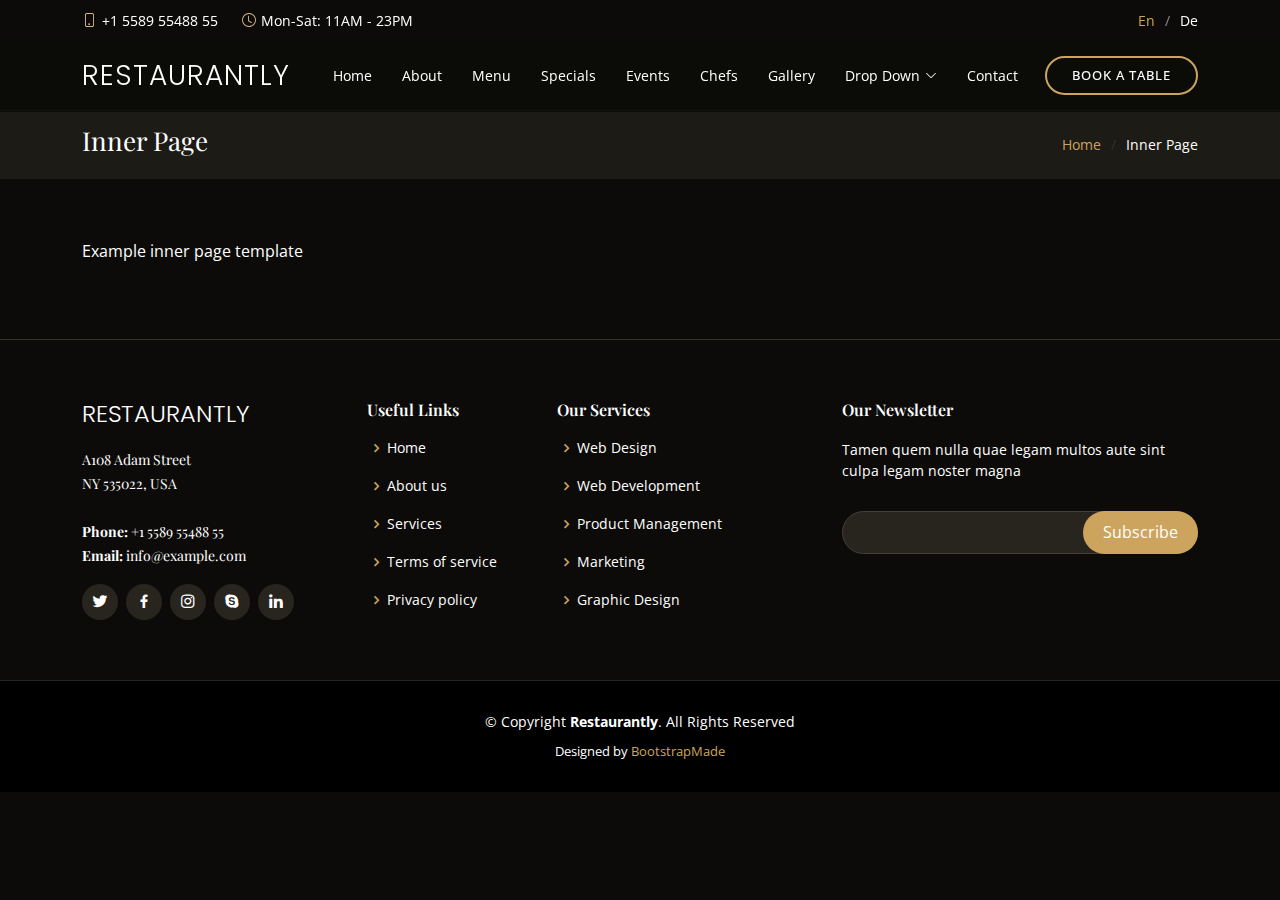
<file: inner-page.html>
<!DOCTYPE html>
<html lang="en">

<head>
  <meta charset="utf-8">
  <meta content="width=device-width, initial-scale=1.0" name="viewport">

  <title>Restaurantly Bootstrap Template - Inner Page</title>
  <meta content="" name="description">
  <meta content="" name="keywords">

  <!-- Favicons -->
  <link href="assets/img/favicon.png" rel="icon">
  <link href="assets/img/apple-touch-icon.png" rel="apple-touch-icon">

  <!-- Google Fonts -->
  <link href="https://fonts.googleapis.com/css?family=Open+Sans:300,300i,400,400i,600,600i,700,700i|Playfair+Display:ital,wght@0,400;0,500;0,600;0,700;1,400;1,500;1,600;1,700|Poppins:300,300i,400,400i,500,500i,600,600i,700,700i" rel="stylesheet">

  <!-- Vendor CSS Files -->
  <link href="vendor/animate.css/animate.min.css" rel="stylesheet">
  <link href="vendor/aos/aos.css" rel="stylesheet">
  <link href="vendor/bootstrap/css/bootstrap.min.css" rel="stylesheet">
  <link href="vendor/bootstrap-icons/bootstrap-icons.css" rel="stylesheet">
  <link href="vendor/boxicons/css/boxicons.min.css" rel="stylesheet">
  <link href="vendor/glightbox/css/glightbox.min.css" rel="stylesheet">
  <link href="vendor/swiper/swiper-bundle.min.css" rel="stylesheet">

  <!-- Template Main CSS File -->
  <link href="css/style.css" rel="stylesheet">

  <!-- =======================================================
  * Template Name: Restaurantly - v3.1.0
  * Template URL: https://bootstrapmade.com/restaurantly-restaurant-template/
  * Author: BootstrapMade.com
  * License: https://bootstrapmade.com/license/
  ======================================================== -->
</head>

<body>

  <!-- ======= Top Bar ======= -->
  <div id="topbar" class="d-flex align-items-center fixed-top">
    <div class="container d-flex justify-content-center justify-content-md-between">

      <div class="contact-info d-flex align-items-center">
        <i class="bi bi-phone d-flex align-items-center"><span>+1 5589 55488 55</span></i>
        <i class="bi bi-clock d-flex align-items-center ms-4"><span> Mon-Sat: 11AM - 23PM</span></i>
      </div>

      <div class="languages d-none d-md-flex align-items-center">
        <ul>
          <li>En</li>
          <li><a href="#">De</a></li>
        </ul>
      </div>
    </div>
  </div>

  <!-- ======= Header ======= -->
  <header id="header" class="fixed-top d-flex align-items-cente">
    <div class="container-fluid container-xl d-flex align-items-center justify-content-lg-between">

      <h1 class="logo me-auto me-lg-0"><a href="index.html">Restaurantly</a></h1>
      <!-- Uncomment below if you prefer to use an image logo -->
      <!-- <a href="index.html" class="logo me-auto me-lg-0"><img src="assets/img/logo.png" alt="" class="img-fluid"></a>-->

      <nav id="navbar" class="navbar order-last order-lg-0">
        <ul>
          <li><a class="nav-link scrollto " href="#hero">Home</a></li>
          <li><a class="nav-link scrollto" href="#about">About</a></li>
          <li><a class="nav-link scrollto" href="#menu">Menu</a></li>
          <li><a class="nav-link scrollto" href="#specials">Specials</a></li>
          <li><a class="nav-link scrollto" href="#events">Events</a></li>
          <li><a class="nav-link scrollto" href="#chefs">Chefs</a></li>
          <li><a class="nav-link scrollto" href="#gallery">Gallery</a></li>
          <li class="dropdown"><a href="#"><span>Drop Down</span> <i class="bi bi-chevron-down"></i></a>
            <ul>
              <li><a href="#">Drop Down 1</a></li>
              <li class="dropdown"><a href="#"><span>Deep Drop Down</span> <i class="bi bi-chevron-right"></i></a>
                <ul>
                  <li><a href="#">Deep Drop Down 1</a></li>
                  <li><a href="#">Deep Drop Down 2</a></li>
                  <li><a href="#">Deep Drop Down 3</a></li>
                  <li><a href="#">Deep Drop Down 4</a></li>
                  <li><a href="#">Deep Drop Down 5</a></li>
                </ul>
              </li>
              <li><a href="#">Drop Down 2</a></li>
              <li><a href="#">Drop Down 3</a></li>
              <li><a href="#">Drop Down 4</a></li>
            </ul>
          </li>
          <li><a class="nav-link scrollto" href="#contact">Contact</a></li>
        </ul>
        <i class="bi bi-list mobile-nav-toggle"></i>
      </nav><!-- .navbar -->
      <a href="#book-a-table" class="book-a-table-btn scrollto d-none d-lg-flex">Book a table</a>

    </div>
  </header><!-- End Header -->

  <main id="main">
    <section class="breadcrumbs">
      <div class="container">

        <div class="d-flex justify-content-between align-items-center">
          <h2>Inner Page</h2>
          <ol>
            <li><a href="index.html">Home</a></li>
            <li>Inner Page</li>
          </ol>
        </div>

      </div>
    </section>

    <section class="inner-page">
      <div class="container">
        <p>
          Example inner page template
        </p>
      </div>
    </section>

  </main><!-- End #main -->

  <!-- ======= Footer ======= -->
  <footer id="footer">
    <div class="footer-top">
      <div class="container">
        <div class="row">

          <div class="col-lg-3 col-md-6">
            <div class="footer-info">
              <h3>Restaurantly</h3>
              <p>
                A108 Adam Street <br>
                NY 535022, USA<br><br>
                <strong>Phone:</strong> +1 5589 55488 55<br>
                <strong>Email:</strong> info@example.com<br>
              </p>
              <div class="social-links mt-3">
                <a href="#" class="twitter"><i class="bx bxl-twitter"></i></a>
                <a href="#" class="facebook"><i class="bx bxl-facebook"></i></a>
                <a href="#" class="instagram"><i class="bx bxl-instagram"></i></a>
                <a href="#" class="google-plus"><i class="bx bxl-skype"></i></a>
                <a href="#" class="linkedin"><i class="bx bxl-linkedin"></i></a>
              </div>
            </div>
          </div>

          <div class="col-lg-2 col-md-6 footer-links">
            <h4>Useful Links</h4>
            <ul>
              <li><i class="bx bx-chevron-right"></i> <a href="#">Home</a></li>
              <li><i class="bx bx-chevron-right"></i> <a href="#">About us</a></li>
              <li><i class="bx bx-chevron-right"></i> <a href="#">Services</a></li>
              <li><i class="bx bx-chevron-right"></i> <a href="#">Terms of service</a></li>
              <li><i class="bx bx-chevron-right"></i> <a href="#">Privacy policy</a></li>
            </ul>
          </div>

          <div class="col-lg-3 col-md-6 footer-links">
            <h4>Our Services</h4>
            <ul>
              <li><i class="bx bx-chevron-right"></i> <a href="#">Web Design</a></li>
              <li><i class="bx bx-chevron-right"></i> <a href="#">Web Development</a></li>
              <li><i class="bx bx-chevron-right"></i> <a href="#">Product Management</a></li>
              <li><i class="bx bx-chevron-right"></i> <a href="#">Marketing</a></li>
              <li><i class="bx bx-chevron-right"></i> <a href="#">Graphic Design</a></li>
            </ul>
          </div>

          <div class="col-lg-4 col-md-6 footer-newsletter">
            <h4>Our Newsletter</h4>
            <p>Tamen quem nulla quae legam multos aute sint culpa legam noster magna</p>
            <form action="" method="post">
              <input type="email" name="email"><input type="submit" value="Subscribe">
            </form>

          </div>

        </div>
      </div>
    </div>

    <div class="container">
      <div class="copyright">
        &copy; Copyright <strong><span>Restaurantly</span></strong>. All Rights Reserved
      </div>
      <div class="credits">
        <!-- All the links in the footer should remain intact. -->
        <!-- You can delete the links only if you purchased the pro version. -->
        <!-- Licensing information: https://bootstrapmade.com/license/ -->
        <!-- Purchase the pro version with working PHP/AJAX contact form: https://bootstrapmade.com/restaurantly-restaurant-template/ -->
        Designed by <a href="https://bootstrapmade.com/">BootstrapMade</a>
      </div>
    </div>
  </footer><!-- End Footer -->

  <div id="preloader"></div>
  <a href="#" class="back-to-top d-flex align-items-center justify-content-center"><i class="bi bi-arrow-up-short"></i></a>

  <!-- Vendor JS Files -->
  <script src="vendor/aos/aos.js"></script>
  <script src="vendor/bootstrap/js/bootstrap.bundle.min.js"></script>
  <script src="vendor/glightbox/js/glightbox.min.js"></script>
  <script src="vendor/isotope-layout/isotope.pkgd.min.js"></script>
  <script src="vendor/php-email-form/validate.js"></script>
  <script src="vendor/swiper/swiper-bundle.min.js"></script>

  <!-- Template Main JS File -->
  <script src="js/main.js"></script>

</body>

</html>
</file>
<file: css/style.css>
/*--------------------------------------------------------------
# General
--------------------------------------------------------------*/
body {
  font-family: "Open Sans", sans-serif;
  background: #0c0b09;
  color: #fff;
}

a {
  color: #cda45e;
  text-decoration: none;
}

a:hover {
  color: #d9ba85;
  text-decoration: none;
}

h1, h2, h3, h4, h5, h6 {
  font-family: "Playfair Display", serif;
}

/*--------------------------------------------------------------
# Preloader
--------------------------------------------------------------*/
#preloader {
  position: fixed;
  top: 0;
  left: 0;
  right: 0;
  bottom: 0;
  z-index: 9999;
  overflow: hidden;
  background: #1a1814;
}

#preloader:before {
  content: "";
  position: fixed;
  top: calc(50% - 30px);
  left: calc(50% - 30px);
  border: 6px solid #1a1814;
  border-top-color: #cda45e;
  border-bottom-color: #cda45e;
  border-radius: 50%;
  width: 60px;
  height: 60px;
  -webkit-animation: animate-preloader 1s linear infinite;
  animation: animate-preloader 1s linear infinite;
}

@-webkit-keyframes animate-preloader {
  0% {
    transform: rotate(0deg);
  }
  100% {
    transform: rotate(360deg);
  }
}

@keyframes animate-preloader {
  0% {
    transform: rotate(0deg);
  }
  100% {
    transform: rotate(360deg);
  }
}

/*--------------------------------------------------------------
# Back to top button
--------------------------------------------------------------*/
.back-to-top {
  position: fixed;
  visibility: hidden;
  opacity: 0;
  right: 15px;
  bottom: 15px;
  z-index: 996;
  width: 44px;
  height: 44px;
  border-radius: 50px;
  transition: all 0.4s;
  border: 2px solid #cda45e;
}

.back-to-top i {
  font-size: 28px;
  color: #cda45e;
  line-height: 0;
}

.back-to-top:hover {
  background: #cda45e;
  color: #1a1814;
}

.back-to-top:hover i {
  color: #444444;
}

.back-to-top.active {
  visibility: visible;
  opacity: 1;
}

/*--------------------------------------------------------------
# Disable aos animation delay on mobile devices
--------------------------------------------------------------*/
@media screen and (max-width: 768px) {
  [data-aos-delay] {
    transition-delay: 0 !important;
  }
}

/*--------------------------------------------------------------
# Top Bar
--------------------------------------------------------------*/
#topbar {
  height: 40px;
  font-size: 14px;
  transition: all 0.5s;
  z-index: 996;
}

#topbar.topbar-scrolled {
  top: -40px;
}

#topbar .contact-info i {
  font-style: normal;
  color: #d9ba85;
}

#topbar .contact-info i span {
  padding-left: 5px;
  color: #fff;
}

#topbar .languages ul {
  display: flex;
  flex-wrap: wrap;
  list-style: none;
  padding: 0;
  margin: 0;
  color: #cda45e;
}

#topbar .languages ul a {
  color: white;
}

#topbar .languages ul li + li {
  padding-left: 10px;
}

#topbar .languages ul li + li::before {
  display: inline-block;
  padding-right: 10px;
  color: rgba(255, 255, 255, 0.5);
  content: "/";
}

/*--------------------------------------------------------------
# Header
--------------------------------------------------------------*/
#header {
  background: rgba(12, 11, 9, 0.6);
  border-bottom: 1px solid rgba(12, 11, 9, 0.6);
  transition: all 0.5s;
  z-index: 997;
  padding: 15px 0;
  top: 40px;
}

#header.header-scrolled {
  top: 0;
  background: rgba(0, 0, 0, 0.85);
  border-bottom: 1px solid #37332a;
}

#header .logo {
  font-size: 28px;
  margin: 0;
  padding: 0;
  line-height: 1;
  font-weight: 300;
  letter-spacing: 1px;
  text-transform: uppercase;
  font-family: "Poppins", sans-serif;
}

#header .logo a {
  color: #fff;
}

#header .logo img {
  max-height: 40px;
}

/*--------------------------------------------------------------
# Book a table button Menu
--------------------------------------------------------------*/
.book-a-table-btn {
  margin: 0 0 0 15px;
  border: 2px solid #cda45e;
  color: #fff;
  border-radius: 50px;
  padding: 8px 25px;
  text-transform: uppercase;
  font-size: 13px;
  font-weight: 500;
  letter-spacing: 1px;
  transition: 0.3s;
}

.book-a-table-btn:hover {
  background: #cda45e;
  color: #fff;
}

@media (max-width: 992px) {
  .book-a-table-btn {
    margin: 0 15px 0 0;
    padding: 8px 20px;
  }
}

/*--------------------------------------------------------------
# Navigation Menu
--------------------------------------------------------------*/
/**
* Desktop Navigation 
*/
.navbar {
  padding: 0;
}

.navbar ul {
  margin: 0;
  padding: 0;
  display: flex;
  list-style: none;
  align-items: center;
}

.navbar li {
  position: relative;
}

.navbar a {
  display: flex;
  align-items: center;
  justify-content: space-between;
  padding: 10px 0 10px 30px;
  color: #fff;
  white-space: nowrap;
  transition: 0.3s;
  font-size: 14px;
}

.navbar a i {
  font-size: 12px;
  line-height: 0;
  margin-left: 5px;
}

.navbar a:hover, .navbar .active, .navbar li:hover > a {
  color: #d9ba85;
}

.navbar .dropdown ul {
  display: block;
  position: absolute;
  left: 14px;
  top: calc(100% + 30px);
  margin: 0;
  padding: 10px 0;
  z-index: 99;
  opacity: 0;
  visibility: hidden;
  background: #fff;
  box-shadow: 0px 0px 30px rgba(127, 137, 161, 0.25);
  transition: 0.3s;
  border-radius: 4px;
}

.navbar .dropdown ul li {
  min-width: 200px;
}

.navbar .dropdown ul a {
  padding: 10px 20px;
  color: #444444;
}

.navbar .dropdown ul a i {
  font-size: 12px;
}

.navbar .dropdown ul a:hover, .navbar .dropdown ul .active:hover, .navbar .dropdown ul li:hover > a {
  color: #cda45e;
}

.navbar .dropdown:hover > ul {
  opacity: 1;
  top: 100%;
  visibility: visible;
}

.navbar .dropdown .dropdown ul {
  top: 0;
  left: calc(100% - 30px);
  visibility: hidden;
}

.navbar .dropdown .dropdown:hover > ul {
  opacity: 1;
  top: 0;
  left: 100%;
  visibility: visible;
}

@media (max-width: 1366px) {
  .navbar .dropdown .dropdown ul {
    left: -90%;
  }
  .navbar .dropdown .dropdown:hover > ul {
    left: -100%;
  }
}

/**
* Mobile Navigation 
*/
.mobile-nav-toggle {
  color: #fff;
  font-size: 28px;
  cursor: pointer;
  display: none;
  line-height: 0;
  transition: 0.5s;
}

@media (max-width: 991px) {
  .mobile-nav-toggle {
    display: block;
  }
  .navbar ul {
    display: none;
  }
}

.navbar-mobile {
  position: fixed;
  overflow: hidden;
  top: 0;
  right: 0;
  left: 0;
  bottom: 0;
  background: rgba(0, 0, 0, 0.9);
  transition: 0.3s;
  z-index: 999;
}

.navbar-mobile .mobile-nav-toggle {
  position: absolute;
  top: 15px;
  right: 15px;
}

.navbar-mobile ul {
  display: block;
  position: absolute;
  top: 55px;
  right: 15px;
  bottom: 15px;
  left: 15px;
  padding: 10px 0;
  border-radius: 6px;
  background-color: #fff;
  overflow-y: auto;
  transition: 0.3s;
}

.navbar-mobile a {
  padding: 10px 20px;
  font-size: 15px;
  color: #1a1814;
}

.navbar-mobile a:hover, .navbar-mobile .active, .navbar-mobile li:hover > a {
  color: #cda45e;
}

.navbar-mobile .getstarted {
  margin: 15px;
}

.navbar-mobile .dropdown ul {
  position: static;
  display: none;
  margin: 10px 20px;
  padding: 10px 0;
  z-index: 99;
  opacity: 1;
  visibility: visible;
  background: #fff;
  box-shadow: 0px 0px 30px rgba(127, 137, 161, 0.25);
}

.navbar-mobile .dropdown ul li {
  min-width: 200px;
}

.navbar-mobile .dropdown ul a {
  padding: 10px 20px;
}

.navbar-mobile .dropdown ul a i {
  font-size: 12px;
}

.navbar-mobile .dropdown ul a:hover, .navbar-mobile .dropdown ul .active:hover, .navbar-mobile .dropdown ul li:hover > a {
  color: #cda45e;
}

.navbar-mobile .dropdown > .dropdown-active {
  display: block;
}

/*--------------------------------------------------------------
# Hero Section
--------------------------------------------------------------*/
#hero {
  width: 100%;
  height: 100vh;
  background: url("../img/bacisyla.jpg") top center;
  background-size: cover;
  position: relative;
  padding: 0;
}

#hero:before {
  content: "";
  background: rgba(0, 0, 0, 0.5);
  position: absolute;
  bottom: 0;
  top: 0;
  left: 0;
  right: 0;
}

#hero .container {
  padding-top: 110px;
}

@media (max-width: 992px) {
  #hero .container {
    padding-top: 98px;
  }
}

#hero h1 {
  margin: 0;
  font-size: 48px;
  font-weight: 700;
  line-height: 56px;
  color: #fff;
  font-family: "Poppins", sans-serif;
}

#hero h1 span {
  color: #cda45e;
}

#hero h2 {
  color: #eee;
  margin-bottom: 10px 0 0 0;
  font-size: 22px;
}

#hero .btns {
  margin-top: 30px;
}

#hero .btn-menu, #hero .btn-book {
  font-weight: 600;
  font-size: 13px;
  letter-spacing: 0.5px;
  text-transform: uppercase;
  display: inline-block;
  padding: 12px 30px;
  border-radius: 50px;
  transition: 0.3s;
  line-height: 1;
  color: white;
  border: 2px solid #cda45e;
}

#hero .btn-menu:hover, #hero .btn-book:hover {
  background: #cda45e;
  color: #fff;
}

#hero .btn-book {
  margin-left: 15px;
}

#hero .play-btn {
  width: 94px;
  height: 94px;
  background: radial-gradient(#cda45e 50%, rgba(205, 164, 94, 0.4) 52%);
  border-radius: 50%;
  display: block;
  position: relative;
  overflow: hidden;
}

#hero .play-btn::after {
  content: '';
  position: absolute;
  left: 50%;
  top: 50%;
  transform: translateX(-40%) translateY(-50%);
  width: 0;
  height: 0;
  border-top: 10px solid transparent;
  border-bottom: 10px solid transparent;
  border-left: 15px solid #fff;
  z-index: 100;
  transition: all 400ms cubic-bezier(0.55, 0.055, 0.675, 0.19);
}

#hero .play-btn::before {
  content: '';
  position: absolute;
  width: 120px;
  height: 120px;
  -webkit-animation-delay: 0s;
  animation-delay: 0s;
  -webkit-animation: pulsate-btn 2s;
  animation: pulsate-btn 2s;
  -webkit-animation-direction: forwards;
  animation-direction: forwards;
  -webkit-animation-iteration-count: infinite;
  animation-iteration-count: infinite;
  -webkit-animation-timing-function: steps;
  animation-timing-function: steps;
  opacity: 1;
  border-radius: 50%;
  border: 5px solid rgba(205, 164, 94, 0.7);
  top: -15%;
  left: -15%;
  background: rgba(198, 16, 0, 0);
}

#hero .play-btn:hover::after {
  border-left: 15px solid #cda45e;
  transform: scale(20);
}

#hero .play-btn:hover::before {
  content: '';
  position: absolute;
  left: 50%;
  top: 50%;
  transform: translateX(-40%) translateY(-50%);
  width: 0;
  height: 0;
  border: none;
  border-top: 10px solid transparent;
  border-bottom: 10px solid transparent;
  border-left: 15px solid #fff;
  z-index: 200;
  -webkit-animation: none;
  animation: none;
  border-radius: 0;
}

@media (min-width: 1024px) {
  #hero {
    background-attachment: fixed;
  }
}

@media (max-width: 992px) {
  #hero .play-btn {
    margin-top: 30px;
  }
}

@media (max-height: 500px) {
  #hero {
    height: auto;
  }
  #hero .container {
    padding-top: 130px;
    padding-bottom: 60px;
  }
}

@media (max-width: 768px) {
  #hero h1 {
    font-size: 28px;
    line-height: 36px;
  }
  #hero h2 {
    font-size: 18px;
    line-height: 24px;
  }
}

@-webkit-keyframes pulsate-btn {
  0% {
    transform: scale(0.6, 0.6);
    opacity: 1;
  }
  100% {
    transform: scale(1, 1);
    opacity: 0;
  }
}

@keyframes pulsate-btn {
  0% {
    transform: scale(0.6, 0.6);
    opacity: 1;
  }
  100% {
    transform: scale(1, 1);
    opacity: 0;
  }
}

/*--------------------------------------------------------------
# Sections General
--------------------------------------------------------------*/
section {
  padding: 60px 0;
  overflow: hidden;
}

.section-bg {
  background-color: #1a1814;
}

.section-title {
  padding-bottom: 40px;
}

.section-title h2 {
  font-size: 14px;
  font-weight: 500;
  padding: 0;
  line-height: 1px;
  margin: 0 0 5px 0;
  letter-spacing: 2px;
  text-transform: uppercase;
  color: #aaaaaa;
  font-family: "Poppins", sans-serif;
}

.section-title h2::after {
  content: "";
  width: 120px;
  height: 1px;
  display: inline-block;
  background: rgba(255, 255, 255, 0.2);
  margin: 4px 10px;
}

.section-title p {
  margin: 0;
  margin: 0;
  font-size: 36px;
  font-weight: 700;
  font-family: "Playfair Display", serif;
  color: #cda45e;
}

/*--------------------------------------------------------------
# About
--------------------------------------------------------------*/
.breadcrumbs {
  padding: 15px 0;
  background: #1d1b16;
  margin-top: 110px;
}

@media (max-width: 992px) {
  .breadcrumbs {
    margin-top: 98px;
  }
}

.breadcrumbs h2 {
  font-size: 26px;
  font-weight: 300;
}

.breadcrumbs ol {
  display: flex;
  flex-wrap: wrap;
  list-style: none;
  padding: 0;
  margin: 0;
  font-size: 14px;
}

.breadcrumbs ol li + li {
  padding-left: 10px;
}

.breadcrumbs ol li + li::before {
  display: inline-block;
  padding-right: 10px;
  color: #37332a;
  content: "/";
}

@media (max-width: 768px) {
  .breadcrumbs .d-flex {
    display: block !important;
  }
  .breadcrumbs ol {
    display: block;
  }
  .breadcrumbs ol li {
    display: inline-block;
  }
}

/*--------------------------------------------------------------
# About
--------------------------------------------------------------*/
.about {
  background: url("../img/about-bg.jpg") center center;
  background-size: cover;
  position: relative;
  padding: 80px 0;
}

.about:before {
  content: "";
  background: rgba(0, 0, 0, 0.8);
  position: absolute;
  bottom: 0;
  top: 0;
  left: 0;
  right: 0;
}

.about .about-img {
  position: relative;
  transition: .5s;
}

.about .about-img img {
  max-width: 100%;
  border: 4px solid rgba(255, 255, 255, 0.2);
  position: relative;
}

.about .about-img::before {
  position: absolute;
  left: 20px;
  top: 20px;
  width: 60px;
  height: 60px;
  z-index: 1;
  content: '';
  border-left: 5px solid #cda45e;
  border-top: 5px solid #cda45e;
  transition: .5s;
}

.about .about-img::after {
  position: absolute;
  right: 20px;
  bottom: 20px;
  width: 60px;
  height: 60px;
  z-index: 2;
  content: '';
  border-right: 5px solid #cda45e;
  border-bottom: 5px solid #cda45e;
  transition: .5s;
}

.about .about-img:hover {
  transform: scale(1.03);
}

.about .about-img:hover::before {
  left: 10px;
  top: 10px;
}

.about .about-img:hover::after {
  right: 10px;
  bottom: 10px;
}

.about .content h3 {
  font-weight: 600;
  font-size: 26px;
}

.about .content ul {
  list-style: none;
  padding: 0;
}

.about .content ul li {
  padding-bottom: 10px;
}

.about .content ul i {
  font-size: 20px;
  padding-right: 4px;
  color: #cda45e;
}

.about .content p:last-child {
  margin-bottom: 0;
}

@media (min-width: 1024px) {
  .about {
    background-attachment: fixed;
  }
}

/*--------------------------------------------------------------
# Why Us
--------------------------------------------------------------*/
.why-us .box {
  padding: 50px 30px;
  box-shadow: 0px 2px 15px rgba(0, 0, 0, 0.1);
  transition: all ease-in-out 0.3s;
  background: #1a1814;
}

.why-us .box span {
  display: block;
  font-size: 28px;
  font-weight: 700;
  color: #cda45e;
}

.why-us .box h4 {
  font-size: 24px;
  font-weight: 600;
  padding: 0;
  margin: 20px 0;
  color: rgba(255, 255, 255, 0.8);
}

.why-us .box p {
  color: #aaaaaa;
  font-size: 15px;
  margin: 0;
  padding: 0;
}

.why-us .box:hover {
  background: #cda45e;
  padding: 30px 30px 70px 30px;
  box-shadow: 10px 15px 30px rgba(0, 0, 0, 0.18);
}

.why-us .box:hover span, .why-us .box:hover h4, .why-us .box:hover p {
  color: #fff;
}

/*--------------------------------------------------------------
# Menu Section
--------------------------------------------------------------*/
.menu #menu-flters {
  padding: 0;
  margin: 0 auto 0 auto;
  list-style: none;
  text-align: center;
  border-radius: 50px;
}

.menu #menu-flters li {
  cursor: pointer;
  display: inline-block;
  padding: 8px 12px 10px 12px;
  font-size: 16px;
  font-weight: 500;
  line-height: 1;
  color: #fff;
  margin-bottom: 10px;
  transition: all ease-in-out 0.3s;
  border-radius: 50px;
  font-family: "Playfair Display", serif;
}

.menu #menu-flters li:hover, .menu #menu-flters li.filter-active {
  color: #cda45e;
}

.menu #menu-flters li:last-child {
  margin-right: 0;
}

.menu .menu-item {
  margin-top: 50px;
}

.menu .menu-img {
  width: 70px;
  border-radius: 50%;
  float: left;
  border: 5px solid rgba(255, 255, 255, 0.2);
}

.menu .menu-content {
  margin-left: 85px;
  overflow: hidden;
  display: flex;
  justify-content: space-between;
  position: relative;
}

.menu .menu-content::after {
  content: "......................................................................"
 "...................................................................."
 "....................................................................";
  position: absolute;
  left: 20px;
  right: 0;
  top: -4px;
  z-index: 1;
  color: #bab3a6;
  font-family: Arial, "Helvetica Neue", Helvetica, sans-serif;
}

.menu .menu-content a {
  padding-right: 10px;
  background: #1a1814;
  position: relative;
  z-index: 3;
  font-weight: 700;
  color: white;
  transition: 0.3s;
}

.menu .menu-content a:hover {
  color: #cda45e;
}

.menu .menu-content span {
  background: #1a1814;
  position: relative;
  z-index: 3;
  padding: 0 10px;
  font-weight: 600;
  color: #cda45e;
}

.menu .menu-ingredients {
  margin-left: 85px;
  font-style: italic;
  font-size: 14px;
  font-family: "Poppins", sans-serif;
  color: rgba(255, 255, 255, 0.5);
}

/*--------------------------------------------------------------
# Specials
--------------------------------------------------------------*/
.specials {
  overflow: hidden;
}

.specials .nav-tabs {
  border: 0;
}

.specials .nav-link {
  border: 0;
  padding: 12px 15px;
  transition: 0.3s;
  color: #fff;
  border-radius: 0;
  border-right: 2px solid #cda45e;
  font-weight: 600;
  font-size: 15px;
}

.specials .nav-link:hover {
  color: #cda45e;
}

.specials .nav-link.active {
  color: #1a1814;
  background: #cda45e;
  border-color: #cda45e;
}

.specials .nav-link:hover {
  border-color: #cda45e;
}

.specials .tab-pane.active {
  -webkit-animation: fadeIn 0.5s ease-out;
  animation: fadeIn 0.5s ease-out;
}

.specials .details h3 {
  font-size: 26px;
  font-weight: 600;
  margin-bottom: 20px;
  color: #fff;
}

.specials .details p {
  color: #aaaaaa;
}

.specials .details p:last-child {
  margin-bottom: 0;
}

@media (max-width: 992px) {
  .specials .nav-link {
    border: 0;
    padding: 15px;
  }
}

/*--------------------------------------------------------------
# Events
--------------------------------------------------------------*/
.events {
  background: url(../img/events-bg.jpg) center center no-repeat;
  background-size: cover;
  position: relative;
}

.events::before {
  content: '';
  background-color: rgba(0, 0, 0, 0.8);
  position: absolute;
  top: 0;
  right: 0;
  left: 0;
  bottom: 0;
}

.events .section-title h2 {
  color: #fff;
}

.events .container {
  position: relative;
}

@media (min-width: 1024px) {
  .events {
    background-attachment: fixed;
  }
}

.events .events-carousel {
  background: rgba(255, 255, 255, 0.08);
  padding: 30px;
}

.events .event-item {
  color: #fff;
}

.events .event-item h3 {
  font-weight: 600;
  font-size: 26px;
  color: #cda45e;
}

.events .event-item .price {
  font-size: 26px;
  font-family: "Open Sans", sans-serif;
  font-weight: 700;
  margin-bottom: 15px;
}

.events .event-item .price span {
  border-bottom: 2px solid #cda45e;
}

.events .event-item ul {
  list-style: none;
  padding: 0;
}

.events .event-item ul li {
  padding-bottom: 10px;
}

.events .event-item ul i {
  font-size: 20px;
  padding-right: 4px;
  color: #cda45e;
}

.events .event-item p:last-child {
  margin-bottom: 0;
}

.events .swiper-pagination {
  margin-top: 30px;
  position: relative;
}

.events .swiper-pagination .swiper-pagination-bullet {
  width: 12px;
  height: 12px;
  background-color: rgba(255, 255, 255, 0.4);
  opacity: 1;
}

.events .swiper-pagination .swiper-pagination-bullet-active {
  background-color: #cda45e;
}

/*--------------------------------------------------------------
# Book A Table
--------------------------------------------------------------*/
.book-a-table .php-email-form {
  width: 100%;
}

.book-a-table .php-email-form .form-group {
  padding-bottom: 8px;
}

.book-a-table .php-email-form .validate {
  display: none;
  color: red;
  margin: 0 0 15px 0;
  font-weight: 400;
  font-size: 13px;
}

.book-a-table .php-email-form .error-message {
  display: none;
  color: #fff;
  background: #ed3c0d;
  text-align: left;
  padding: 15px;
  font-weight: 600;
}

.book-a-table .php-email-form .error-message br + br {
  margin-top: 25px;
}

.book-a-table .php-email-form .sent-message {
  display: none;
  color: #fff;
  background: #18d26e;
  text-align: center;
  padding: 15px;
  font-weight: 600;
}

.book-a-table .php-email-form .loading {
  display: none;
  text-align: center;
  padding: 15px;
}

.book-a-table .php-email-form .loading:before {
  content: "";
  display: inline-block;
  border-radius: 50%;
  width: 24px;
  height: 24px;
  margin: 0 10px -6px 0;
  border: 3px solid #cda45e;
  border-top-color: #1a1814;
  -webkit-animation: animate-loading 1s linear infinite;
  animation: animate-loading 1s linear infinite;
}

.book-a-table .php-email-form input, .book-a-table .php-email-form textarea {
  border-radius: 0;
  box-shadow: none;
  font-size: 14px;
  background: #0c0b09;
  border-color: #625b4b;
  color: white;
}

.book-a-table .php-email-form input::-webkit-input-placeholder, .book-a-table .php-email-form textarea::-webkit-input-placeholder {
  color: #a49b89;
}

.book-a-table .php-email-form input::-moz-placeholder, .book-a-table .php-email-form textarea::-moz-placeholder {
  color: #a49b89;
}

.book-a-table .php-email-form input::placeholder, .book-a-table .php-email-form textarea::placeholder {
  color: #a49b89;
}

.book-a-table .php-email-form input:focus, .book-a-table .php-email-form textarea:focus {
  border-color: #cda45e;
}

.book-a-table .php-email-form input {
  height: 44px;
}

.book-a-table .php-email-form textarea {
  padding: 10px 12px;
}

.book-a-table .php-email-form button[type="submit"] {
  background: #cda45e;
  border: 0;
  padding: 10px 35px;
  color: #fff;
  transition: 0.4s;
  border-radius: 50px;
}

.book-a-table .php-email-form button[type="submit"]:hover {
  background: #d3af71;
}

/*--------------------------------------------------------------
# Testimonials
--------------------------------------------------------------*/
.testimonials .testimonial-item {
  box-sizing: content-box;
  min-height: 320px;
}

.testimonials .testimonial-item .testimonial-img {
  width: 90px;
  border-radius: 50%;
  margin: -40px 0 0 40px;
  position: relative;
  z-index: 2;
  border: 6px solid rgba(255, 255, 255, 0.2);
}

.testimonials .testimonial-item h3 {
  font-size: 18px;
  font-weight: bold;
  margin: 10px 0 5px 45px;
  color: white;
}

.testimonials .testimonial-item h4 {
  font-size: 14px;
  color: rgba(255, 255, 255, 0.6);
  margin: 0 0 0 45px;
}

.testimonials .testimonial-item .quote-icon-left, .testimonials .testimonial-item .quote-icon-right {
  color: #d3af71;
  font-size: 26px;
}

.testimonials .testimonial-item .quote-icon-left {
  display: inline-block;
  left: -5px;
  position: relative;
}

.testimonials .testimonial-item .quote-icon-right {
  display: inline-block;
  right: -5px;
  position: relative;
  top: 10px;
}

.testimonials .testimonial-item p {
  font-style: italic;
  margin: 0 15px 0 15px;
  padding: 20px 20px 60px 20px;
  background: #26231d;
  position: relative;
  border-radius: 6px;
  position: relative;
  z-index: 1;
}

.testimonials .swiper-pagination {
  margin-top: 30px;
  position: relative;
}

.testimonials .swiper-pagination .swiper-pagination-bullet {
  width: 12px;
  height: 12px;
  background-color: rgba(255, 255, 255, 0.4);
  opacity: 1;
}

.testimonials .swiper-pagination .swiper-pagination-bullet-active {
  background-color: #cda45e;
}

/*--------------------------------------------------------------
# Gallery
--------------------------------------------------------------*/
.gallery .gallery-item {
  overflow: hidden;
  border-right: 3px solid #454035;
  border-bottom: 3px solid #454035;
}

.gallery .gallery-item img {
  transition: all ease-in-out 0.4s;
}

.gallery .gallery-item:hover img {
  transform: scale(1.1);
}

/*--------------------------------------------------------------
# Chefs
--------------------------------------------------------------*/
.chefs .member {
  text-align: center;
  margin-bottom: 20px;
  background: #343a40;
  position: relative;
  overflow: hidden;
}

.chefs .member .member-info {
  opacity: 0;
  position: absolute;
  bottom: 0;
  top: 0;
  left: 0;
  right: 0;
  transition: 0.2s;
}

.chefs .member .member-info-content {
  position: absolute;
  left: 0;
  right: 0;
  bottom: 10px;
  transition: bottom 0.4s;
}

.chefs .member .member-info-content h4 {
  font-weight: 700;
  margin-bottom: 2px;
  font-size: 18px;
  color: #fff;
}

.chefs .member .member-info-content span {
  font-style: italic;
  display: block;
  font-size: 13px;
  color: #fff;
}

.chefs .member .social {
  position: absolute;
  left: 0;
  bottom: -38px;
  right: 0;
  height: 48px;
  transition: bottom ease-in-out 0.4s;
  text-align: center;
}

.chefs .member .social a {
  transition: color 0.3s;
  color: #fff;
  margin: 0 10px;
  display: inline-block;
}

.chefs .member .social a:hover {
  color: #cda45e;
}

.chefs .member .social i {
  font-size: 18px;
  margin: 0 2px;
}

.chefs .member:hover .member-info {
  background: linear-gradient(0deg, rgba(0, 0, 0, 0.9) 0%, rgba(0, 0, 0, 0.8) 20%, rgba(0, 212, 255, 0) 100%);
  opacity: 1;
  transition: 0.4s;
}

.chefs .member:hover .member-info-content {
  bottom: 60px;
  transition: bottom 0.4s;
}

.chefs .member:hover .social {
  bottom: 0;
  transition: bottom ease-in-out 0.4s;
}

/*--------------------------------------------------------------
# Contact
--------------------------------------------------------------*/
.contact .info {
  width: 100%;
}

.contact .info i {
  font-size: 20px;
  float: left;
  width: 44px;
  height: 44px;
  background: #cda45e;
  display: flex;
  justify-content: center;
  align-items: center;
  border-radius: 50px;
  transition: all 0.3s ease-in-out;
}

.contact .info h4 {
  padding: 0 0 0 60px;
  font-size: 18px;
  font-weight: 500;
  margin-bottom: 5px;
  font-family: "Poppins", sans-serif;
}

.contact .info p {
  padding: 0 0 0 60px;
  margin-bottom: 0;
  font-size: 14px;
  color: #bab3a6;
}

.contact .info .open-hours, .contact .info .email, .contact .info .phone {
  margin-top: 40px;
}

.contact .php-email-form {
  width: 100%;
}

.contact .php-email-form .form-group {
  padding-bottom: 8px;
}

.contact .php-email-form .validate {
  display: none;
  color: red;
  margin: 0 0 15px 0;
  font-weight: 400;
  font-size: 13px;
}

.contact .php-email-form .error-message {
  display: none;
  color: #fff;
  background: #ed3c0d;
  text-align: center;
  padding: 15px;
  font-weight: 600;
}

.contact .php-email-form .sent-message {
  display: none;
  color: #fff;
  background: #18d26e;
  text-align: center;
  padding: 15px;
  font-weight: 600;
}

.contact .php-email-form .loading {
  display: none;
  text-align: center;
  padding: 15px;
}

.contact .php-email-form .loading:before {
  content: "";
  display: inline-block;
  border-radius: 50%;
  width: 24px;
  height: 24px;
  margin: 0 10px -6px 0;
  border: 3px solid #cda45e;
  border-top-color: #1a1814;
  -webkit-animation: animate-loading 1s linear infinite;
  animation: animate-loading 1s linear infinite;
}

.contact .php-email-form input, .contact .php-email-form textarea {
  border-radius: 0;
  box-shadow: none;
  font-size: 14px;
  background: #0c0b09;
  border-color: #625b4b;
  color: white;
}

.contact .php-email-form input::-webkit-input-placeholder, .contact .php-email-form textarea::-webkit-input-placeholder {
  color: #a49b89;
}

.contact .php-email-form input::-moz-placeholder, .contact .php-email-form textarea::-moz-placeholder {
  color: #a49b89;
}

.contact .php-email-form input::placeholder, .contact .php-email-form textarea::placeholder {
  color: #a49b89;
}

.contact .php-email-form input:focus, .contact .php-email-form textarea:focus {
  border-color: #cda45e;
}

.contact .php-email-form input {
  height: 44px;
}

.contact .php-email-form textarea {
  padding: 10px 12px;
}

.contact .php-email-form button[type="submit"] {
  background: #cda45e;
  border: 0;
  padding: 10px 35px;
  color: #fff;
  transition: 0.4s;
  border-radius: 50px;
}

.contact .php-email-form button[type="submit"]:hover {
  background: #d3af71;
}

@-webkit-keyframes animate-loading {
  0% {
    transform: rotate(0deg);
  }
  100% {
    transform: rotate(360deg);
  }
}

@keyframes animate-loading {
  0% {
    transform: rotate(0deg);
  }
  100% {
    transform: rotate(360deg);
  }
}

/*--------------------------------------------------------------
# Footer
--------------------------------------------------------------*/
#footer {
  background: black;
  padding: 0 0 30px 0;
  color: #fff;
  font-size: 14px;
}

#footer .footer-top {
  background: #0c0b09;
  border-top: 1px solid #37332a;
  border-bottom: 1px solid #28251f;
  padding: 60px 0 30px 0;
}

#footer .footer-top .footer-info {
  margin-bottom: 30px;
}

#footer .footer-top .footer-info h3 {
  font-size: 24px;
  margin: 0 0 20px 0;
  padding: 2px 0 2px 0;
  line-height: 1;
  font-weight: 300;
  text-transform: uppercase;
  font-family: "Poppins", sans-serif;
}

#footer .footer-top .footer-info p {
  font-size: 14px;
  line-height: 24px;
  margin-bottom: 0;
  font-family: "Playfair Display", serif;
  color: #fff;
}

#footer .footer-top .social-links a {
  font-size: 18px;
  display: inline-block;
  background: #28251f;
  color: #fff;
  line-height: 1;
  padding: 8px 0;
  margin-right: 4px;
  border-radius: 50%;
  text-align: center;
  width: 36px;
  height: 36px;
  transition: 0.3s;
}

#footer .footer-top .social-links a:hover {
  background: #cda45e;
  color: #fff;
  text-decoration: none;
}

#footer .footer-top h4 {
  font-size: 16px;
  font-weight: 600;
  color: #fff;
  position: relative;
  padding-bottom: 12px;
}

#footer .footer-top .footer-links {
  margin-bottom: 30px;
}

#footer .footer-top .footer-links ul {
  list-style: none;
  padding: 0;
  margin: 0;
}

#footer .footer-top .footer-links ul i {
  padding-right: 2px;
  color: #cda45e;
  font-size: 18px;
  line-height: 1;
}

#footer .footer-top .footer-links ul li {
  padding: 10px 0;
  display: flex;
  align-items: center;
}

#footer .footer-top .footer-links ul li:first-child {
  padding-top: 0;
}

#footer .footer-top .footer-links ul a {
  color: #fff;
  transition: 0.3s;
  display: inline-block;
  line-height: 1;
}

#footer .footer-top .footer-links ul a:hover {
  color: #cda45e;
}

#footer .footer-top .footer-newsletter form {
  margin-top: 30px;
  background: #28251f;
  padding: 6px 10px;
  position: relative;
  border-radius: 50px;
  border: 1px solid #454035;
}

#footer .footer-top .footer-newsletter form input[type="email"] {
  border: 0;
  padding: 4px;
  width: calc(100% - 110px);
  background: #28251f;
  color: white;
}

#footer .footer-top .footer-newsletter form input[type="submit"] {
  position: absolute;
  top: -1px;
  right: -1px;
  bottom: -1px;
  border: 0;
  background: none;
  font-size: 16px;
  padding: 0 20px 2px 20px;
  background: #cda45e;
  color: #fff;
  transition: 0.3s;
  border-radius: 50px;
}

#footer .footer-top .footer-newsletter form input[type="submit"]:hover {
  background: #d3af71;
}

#footer .copyright {
  text-align: center;
  padding-top: 30px;
}

#footer .credits {
  padding-top: 10px;
  text-align: center;
  font-size: 13px;
  color: #fff;
}
</file>
